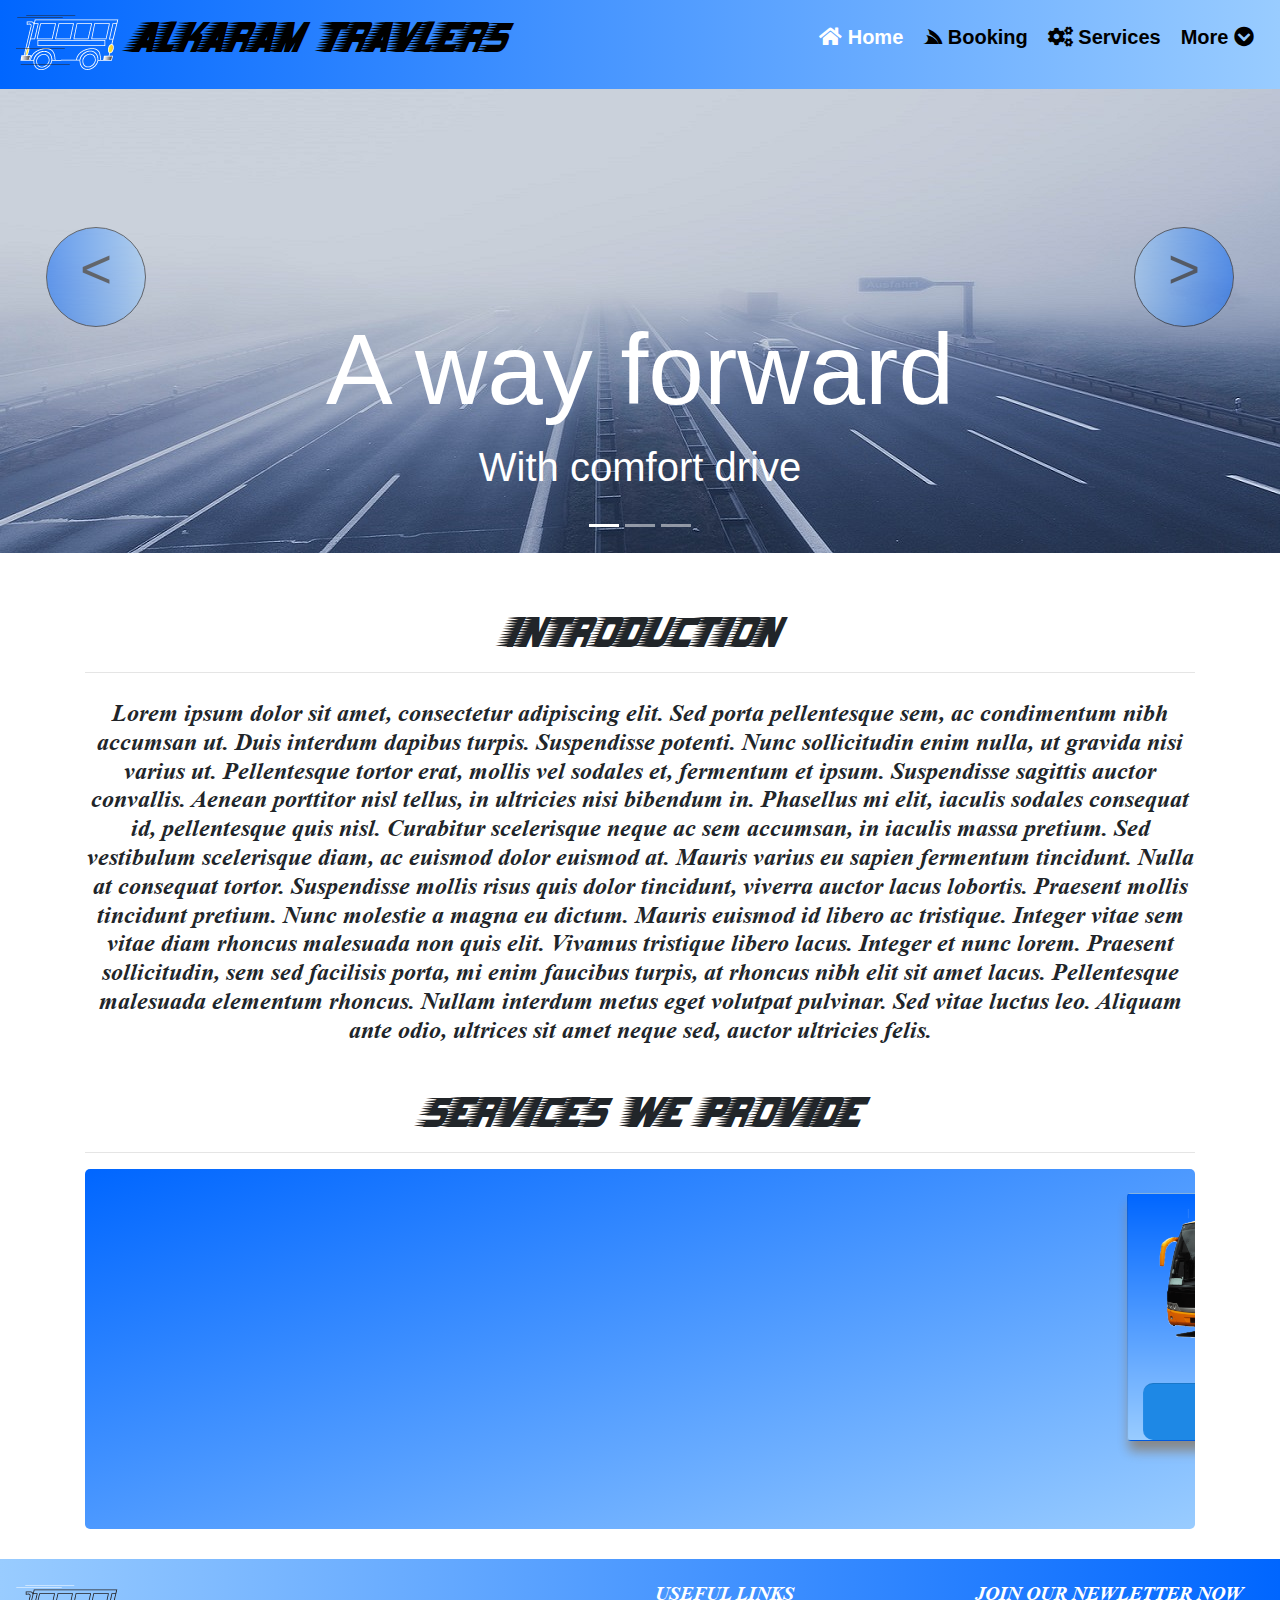
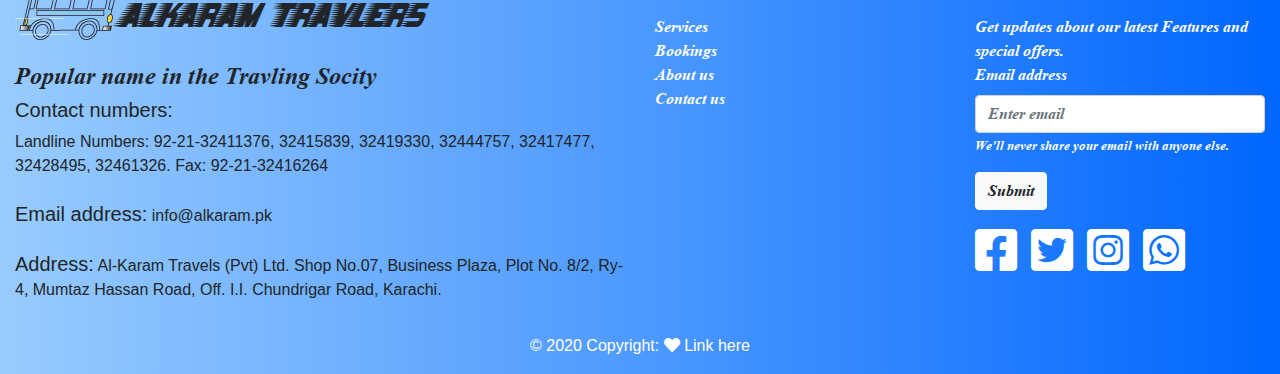
<file: My Project/index.html>
<html>
        <head>
            <link rel="stylesheet" href="BS/bootstrap.min.css">
            <link rel="stylesheet" href="fontawesome-free-5.13.0-web/css/all.css">
            <link rel="stylesheet" href="style.css">
        </head>
        <body>
<div>
            <nav class="mb-1 nav navbar fixed-top navbar-expand-lg navbar-dark bg-colour ">
          <a class="navbar-brand" href="#"><img src="logo2.png"  class="d-inline-block align-top " alt=""><h1 class="d-inline-block top_head headings" >Alkaram travlers</h1></a>
          <button class="navbar-toggler" type="button" data-toggle="collapse" data-target="#navbarSupportedContent-333"
            aria-controls="navbarSupportedContent-333" aria-expanded="false" aria-label="Toggle navigation">
            <span class="navbar-toggler-icon"></span>
          </button>
          <div class="collapse navbar-collapse" id="navbarSupportedContent-333">
            <ul class="navbar-nav mr-auto">
              
            </ul>
            <ul class="navbar-nav ml-auto nav-flex-icons menu_colour nav nav-pills">
              <li class="nav-item">
                <a class="nav-link" href="index.html">
                    <p style="color: white;"><i class="fas fa-home"></i>  Home</p>
                  <span class="sr-only">(current)</span>
                </a>
              </li>
              <li class="nav-item">
                <a class="nav-link" href="Booking.html">
                    <p class=" menu_colour"><i class="fab fa-servicestack"></i>  Booking</p></a>
              </li>
              <li class="nav-item">
                <a class="nav-link" href="#services">
                    <p class=" menu_colour"><i class="fas fa-cogs"></i>  Services</p></a>
              </li>
              <li class="nav-item dropdown">
                <a class="nav-link dropdown" href="#" data-toggle="dropdown" href="#" role="button" aria-haspopup="true" aria-expanded="false">
                    <p class=" menu_colour"></i>More <i class="fas fa-chevron-circle-down"></i></p>
                    </a>
                <div class="dropdown-menu bg-colour">
      <a class="dropdown-item" href="about.html" >About us</a>
                    <div class="dropdown-divider"></div>
      <a class="dropdown-item" href="#footer">Contact us</a>
    </div>
              </li>
                


            </ul>
          </div>
        </nav>
        <!--/.Navbar -->
    <!--Slider -->

            <!---->
            <div id="carouselExampleIndicators" class="carousel slide" data-ride="carousel">
          <ol class="carousel-indicators">
            <li data-target="#carouselExampleIndicators" data-slide-to="0" class="active"></li>
            <li data-target="#carouselExampleIndicators" data-slide-to="1"></li>
            <li data-target="#carouselExampleIndicators" data-slide-to="2"></li>
          </ol>
          <div class="carousel-inner">
            <div class="carousel-item active">
              <img class="d-block w-100" src="Images/light-road-landscape-sign-226460.jpg" alt="First slide">
                <div class="carousel-caption d-none d-md-block">
            <h1 style="font-size: 100px;">A way forward</h1>
            <p style="font-size: 40px;">With comfort drive</p>
          </div>
            </div>
            <div class="carousel-item">
                <img class="d-block w-100" src="Images/bmw-car-navigation-driving-13781.jpg" alt="Second slide">
                <div class="carousel-caption d-none d-md-block">
            <h1 style="font-size: 100px;">Drive with us</h1>
            <p style="font-size: 40px;">you will find the way</p>
          </div>
            </div>
            <div class="carousel-item">
                <img class="d-block w-100" src="Images/person-hand-on-steering-wheel-977213.jpg" alt="Third slide">

                <div class="carousel-caption d-none d-md-block">
            <h1  style="font-size: 100px;">Save your seat</h1>
            <p  style="font-size: 40px;">Before it serve</p>
          </div>
            </div>
          </div>
          <a class="carousel-control-prev new" href="#carouselExampleIndicators" role="button" data-slide="prev">
            <span class="carousel-control-prev-icon " aria-hidden="true"></span>
            <span class="sr-only">Previous</span>
          </a>
          <a class="carousel-control-next new" href="#carouselExampleIndicators" role="button" data-slide="next">
            <span class="carousel-control-next-icon" aria-hidden="true"></span>
            <span class="sr-only">Next</span>
          </a>
        </div>
<!-- Intro start-->
<div class="container">
    <div class="row justify-content-md-center">
        <div class="col"><div class="headings" id="services">
                        <h1 style="text-align: center; margin-top: 35px;">Introduction</h1>
            <hr>
                    </div>
        </div>
    </div>
    
    <div class="row">
    <div class="col footer_headings">
        <h4 style="text-align: center; margin-top: 10px;">Lorem ipsum dolor sit amet, consectetur adipiscing elit. Sed porta pellentesque sem, ac condimentum nibh accumsan ut. Duis interdum dapibus turpis. Suspendisse potenti. Nunc sollicitudin enim nulla, ut gravida nisi varius ut. Pellentesque tortor erat, mollis vel sodales et, fermentum et ipsum. Suspendisse sagittis auctor convallis. Aenean porttitor nisl tellus, in ultricies nisi bibendum in. Phasellus mi elit, iaculis sodales consequat id, pellentesque quis nisl.

Curabitur scelerisque neque ac sem accumsan, in iaculis massa pretium. Sed vestibulum scelerisque diam, ac euismod dolor euismod at. Mauris varius eu sapien fermentum tincidunt. Nulla at consequat tortor. Suspendisse mollis risus quis dolor tincidunt, viverra auctor lacus lobortis. Praesent mollis tincidunt pretium. Nunc molestie a magna eu dictum. Mauris euismod id libero ac tristique. Integer vitae sem vitae diam rhoncus malesuada non quis elit. Vivamus tristique libero lacus. Integer et nunc lorem. Praesent sollicitudin, sem sed facilisis porta, mi enim faucibus turpis, at rhoncus nibh elit sit amet lacus. Pellentesque malesuada elementum rhoncus. Nullam interdum metus eget volutpat pulvinar. Sed vitae luctus leo. Aliquam ante odio, ultrices sit amet neque sed, auctor ultricies felis.</h4></div>
    </div>

</div>
<!-- Intro end-->
    <!--start Marquee-->
<div class="container">
    <div class="headings" id="services">
                        <h1 style="text-align: center; margin-top: 35px;">Services We Provide</h1>
            <hr>
                    </div>
    <marquee class="murq_style" height="40%">
    <div class="row my-4">
        
            <div class="col-sm col-md card bg_colour2" style="width: 18rem;">
  <img class="d-block w-100 card-img-top" src="Images/Bus/bus2.png" alt="Card image cap">
  <div class="card-body">
    
  </div>
                <div class="card-footer  text-center" style="background-color: #1E88E5;  border-radius: 10px;">
    <h5 class="text-uppercase footer_headings after_decrease" >Busses</h5>
  </div>
</div>
            <div class="col-sm col-md card bg_colour2" style="width: 18rem; margin-left: 15px;">
  <img class="d-block w-100 card-img-top" src="Images/Coaster/coast4.png" alt="Card image cap">
  <div class="card-body">
    
  </div>
                 <div class="card-footer  text-center" style="background-color: #1E88E5; border-radius: 10px;">
    <h5 class="text-uppercase footer_headings after_decrease" >Coaster</h5>
  </div>
</div>
            <div class="col-sm col-md card bg_colour2" style="width: 18rem; margin-left: 15px;">
  <img class="d-block w-100 card-img-top" src="Images/Hiace/Hiace1.png" alt="Card image cap">
  <div class="card-body">
    
  </div>
                <div class="card-footer  text-center" style="background-color: #1E88E5;  border-radius: 10px;">
    <h5 class="text-uppercase footer_headings after_decrease" >Hiace</h5>
  </div>
</div>
            <div class="col-sm col-md card bg_colour2" style="width: 18rem; margin-left: 15px;">
  <img class="d-block w-100 card-img-top" src="Images/Car/car4.png" alt="Card image cap">
  <div class="card-body">
    
  </div>
                <div class="card-footer  text-center" style="background-color: #1E88E5;  border-radius: 10px;">
    <h5 class="text-uppercase footer_headings after_decrease" >Cars</h5>
  </div>
</div>
            
            
    </div>
        
        </marquee>
    <div></div>
    
</div>
    <!--Marquee end-->
            




    <!-- Footer
    *************-->
<footer id="footer" class="page-footer font-small  pt-4 " style=" margin-top: 30px;background: linear-gradient(to left, #0066ff 0%, #99ccff 100%);
">

  <!-- Footer Links -->
  <div class="container-fluid text-center text-md-left">

    <!-- Grid row -->
    <div class="row">

      <!-- Grid column -->
      <div class="col-md-6 mt-md-0 mt-3">

        <!-- Content -->
        <h2  class="text-uppercase headings"><img src="footer_logo.png">Alkaram Travlers</h2>
        <p><h4 class="footer_headings">Popular name in the Travling Socity</h4>
          <h5>Contact numbers:</h5>
Landline Numbers: 92-21-32411376, 32415839, 32419330, 32444757, 32417477, 32428495, 32461326.
Fax: 92-21-32416264<br><br>
          <h5 style="display: inline;">Email address:</h5> info@alkaram.pk<br><br>
<h5 style="display: inline;">Address:</h5>
Al-Karam Travels (Pvt) Ltd.
Shop No.07, Business Plaza,
Plot No. 8/2, Ry-4, Mumtaz Hassan Road,
Off. I.I. Chundrigar Road, Karachi.
          </p>

      </div>
      <!-- Grid column -->

      <hr class="clearfix w-100 d-md-none pb-3">

      <!-- Grid column -->
      <div class="col-md-3 mb-md-0 mb-3">

        <!-- Links -->
        <h5 class="text-uppercase footer_headings" style="color: white !important;">Useful Links</h5>

        <ul class="list-unstyled footer_headings" >
          <li>
            <a href="#services" style="color: white !important;">Services</a>
          </li>
          <li>
            <a href="#" style="color: white !important;">Bookings</a>
          </li>
          <li>
            <a href="#" style="color: white !important;">About us</a>
          </li>
          <li>
            <a href="#" style="color: white !important;">Contact us</a>
          </li>
        </ul>

      </div>
      <!-- Grid column -->

      <!-- Grid column -->
      <div class="col-md-3 mb-md-0 mb-3">

        <!-- Links -->
        <h5 class="text-uppercase footer_headings"  style="color: white !important;">Join Our Newletter Now</h5>

        <ul class="list-unstyled footer_headings">
          <li style="color: white !important;">
            Get updates about our latest Features and special offers.
          </li>
          <li>
            <form>
  <div class="form-group footer_headings">
    <label for="exampleInputEmail1"  style="color: white !important;">Email address</label>
    <input type="email" class="form-control" id="exampleInputEmail1" aria-describedby="emailHelp" placeholder="Enter email">
    <small id="emailHelp" class="form-text text-muted" style="color: white !important;">We'll never share your email with anyone else.</small>
  </div>
  <button type="submit" class="btn btn-light">Submit</button>
</form>
              <a style="color: white;"><i class="fab fa-facebook-square fa-3x"></i></a>
              <a style="margin-left: 10px; color: white;"><i class="fab fa-twitter-square fa-3x"></i></a>
              <a style="margin-left: 10px; color: white;"><i class="fab fa-instagram-square fa-3x"></i></a>
              <a style="margin-left: 10px; color: white;"><i class="fab fa-whatsapp-square fa-3x"></i></a>
          </li>
          <li>
          </li>
          <li>
          </li>
        </ul>

      </div>
      <!-- Grid column -->

    </div>
    <!-- Grid row -->

  </div>
  <!-- Footer Links -->

  <!-- Copyright -->
  <div class="footer-copyright text-center py-3"  style="color: white !important;">© 2020 Copyright:
    <a href="https://mdbootstrap.com/"  style="color: white !important;"><i class="fas fa-heart"></i> Link here</a>
  </div>
  <!-- Copyright -->

</footer>
<!-- Footer -->
    </div>
                <script src="js/jquery.js"></script>
                <script src="js/bootstrap.min.js"></script>
        </body>
        </html>
</file>
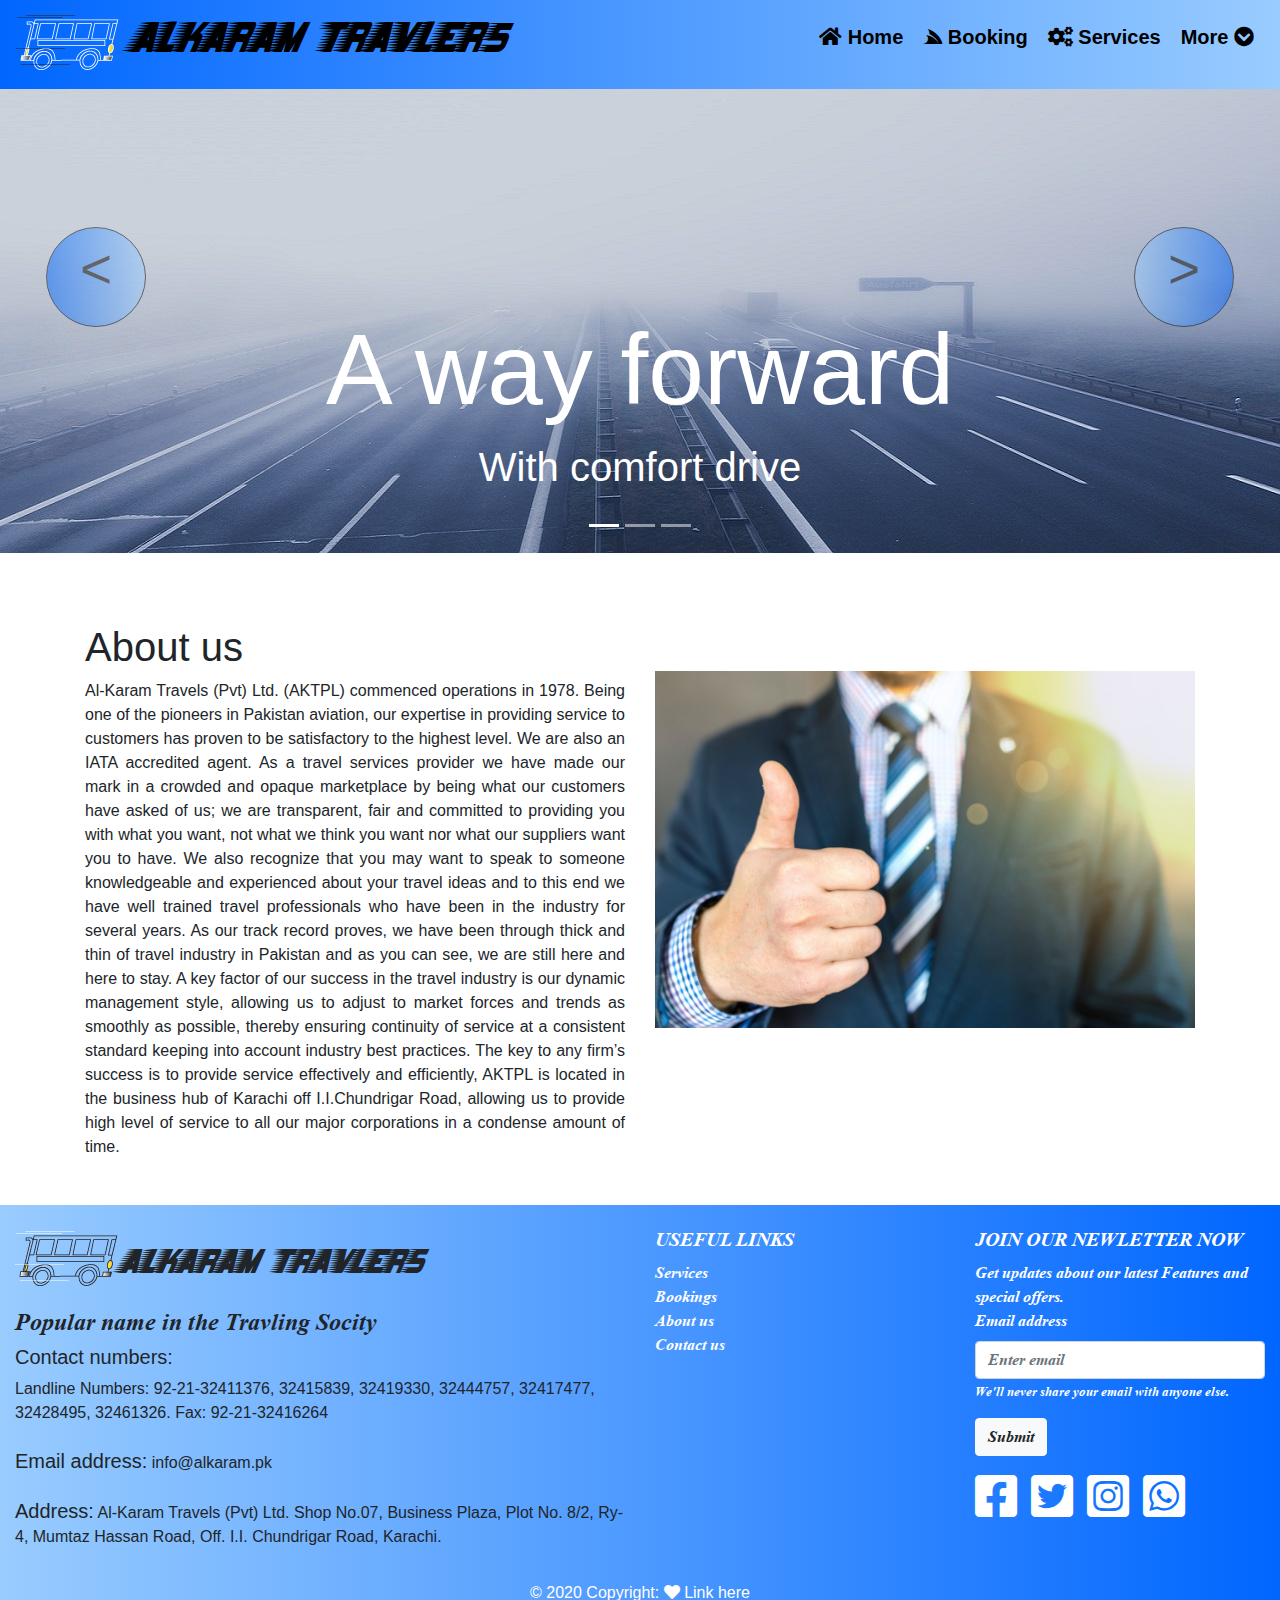
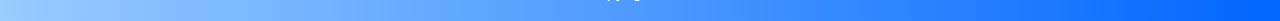
<file: My Project/about.html>
<!--About us
-->
<html>
<head>
    
    <link rel="stylesheet" href="BS/bootstrap.min.css">
            <link rel="stylesheet" href="fontawesome-free-5.13.0-web/css/all.css">
            <link rel="stylesheet" href="style.css">
    </head>
<body>
    <nav class="mb-1 nav navbar fixed-top navbar-expand-lg navbar-dark bg-colour ">
          <a class="navbar-brand" href="#"><img src="logo2.png"  class="d-inline-block align-top " alt=""><h1 class="d-inline-block top_head headings" >Alkaram travlers</h1></a>
          <button class="navbar-toggler" type="button" data-toggle="collapse" data-target="#navbarSupportedContent-333"
            aria-controls="navbarSupportedContent-333" aria-expanded="false" aria-label="Toggle navigation">
            <span class="navbar-toggler-icon"></span>
          </button>
          <div class="collapse navbar-collapse" id="navbarSupportedContent-333">
            <ul class="navbar-nav mr-auto">
              
            </ul>
            <ul class="navbar-nav ml-auto nav-flex-icons menu_colour nav nav-pills">
              <li class="nav-item">
                <a class="nav-link" href="index.html">
                    <p class=" menu_colour"><i class="fas fa-home"></i>  Home</p>
                  <span class="sr-only">(current)</span>
                </a>
              </li>
              <li class="nav-item">
                <a class="nav-link" href="Booking.html">
                    <p class=" menu_colour"><i class="fab fa-servicestack"></i>  Booking</p></a>
              </li>
               <li class="nav-item">
                <a class="nav-link" href="index.html">
                    <p class=" menu_colour"><i class="fas fa-cogs"></i>  Services</p></a>
              </li>
              <li class="nav-item dropdown">
                <a class="nav-link dropdown" href="#" data-toggle="dropdown" href="#" role="button" aria-haspopup="true" aria-expanded="false">
                    <p class=" menu_colour"></i>More <i class="fas fa-chevron-circle-down"></i></p>
                    </a>
                <div class="dropdown-menu bg-colour">
      <a class="dropdown-item" href="about.html" target="_blank">About us</a>
                    <div class="dropdown-divider"></div>
      <a class="dropdown-item" href="#">Contact us</a>
    </div>
              </li>
                


            </ul>
          </div>
        </nav>
        <!--/.Navbar -->
    <!--Slider -->

            <!---->
            <div id="carouselExampleIndicators" class="carousel slide" data-ride="carousel">
          <ol class="carousel-indicators">
            <li data-target="#carouselExampleIndicators" data-slide-to="0" class="active"></li>
            <li data-target="#carouselExampleIndicators" data-slide-to="1"></li>
            <li data-target="#carouselExampleIndicators" data-slide-to="2"></li>
          </ol>
          <div class="carousel-inner">
            <div class="carousel-item active">
              <img class="d-block w-100" src="Images/light-road-landscape-sign-226460.jpg" alt="First slide">
                <div class="carousel-caption d-none d-md-block">
            <h1 style="font-size: 100px;">A way forward</h1>
            <p style="font-size: 40px;">With comfort drive</p>
          </div>
            </div>
            <div class="carousel-item">
                <img class="d-block w-100" src="Images/bmw-car-navigation-driving-13781.jpg" alt="Second slide">
                <div class="carousel-caption d-none d-md-block">
            <h1 style="font-size: 100px;">Drive with us</h1>
            <p style="font-size: 40px;">you will find the way</p>
          </div>
            </div>
            <div class="carousel-item">
                <img class="d-block w-100" src="Images/person-hand-on-steering-wheel-977213.jpg" alt="Third slide">

                <div class="carousel-caption d-none d-md-block">
            <h1  style="font-size: 100px;">Save your seat</h1>
            <p  style="font-size: 40px;">Before it serve</p>
          </div>
            </div>
          </div>
          <a class="carousel-control-prev new" href="#carouselExampleIndicators" role="button" data-slide="prev">
            <span class="carousel-control-prev-icon " aria-hidden="true"></span>
            <span class="sr-only">Previous</span>
          </a>
          <a class="carousel-control-next new" href="#carouselExampleIndicators" role="button" data-slide="next">
            <span class="carousel-control-next-icon" aria-hidden="true"></span>
            <span class="sr-only">Next</span>
          </a>
        </div>
    
    
<!-- About
    *************-->
<div class="container">
<div class="row gap">
    <div class="col-md-6">
        <h1>About us</h1>
    <p class="text-justify">Al-Karam Travels (Pvt) Ltd. (AKTPL) commenced operations in 1978. Being one of the pioneers in Pakistan aviation, our expertise in providing service to customers has proven to be satisfactory to the highest level. We are also an IATA accredited agent.

As a travel services provider we have made our mark in a crowded and opaque marketplace by being what our customers have asked of us; we are transparent, fair and committed to providing you with what you want, not what we think you want nor what our suppliers want you to have. We also recognize that you may want to speak to someone knowledgeable and experienced about your travel ideas and to this end we have well trained travel professionals who have been in the industry for several years. As our track record proves, we have been through thick and thin of travel industry in Pakistan and as you can see, we are still here and here to stay. A key factor of our success in the travel industry is our dynamic management style, allowing us to adjust to market forces and trends as smoothly as possible, thereby ensuring continuity of service at a consistent standard keeping into account industry best practices. 

The  key to any firm’s success is to provide service effectively and efficiently,  AKTPL is located in the business hub of Karachi off I.I.Chundrigar Road, allowing us to provide high level of service to all our major corporations in a condense amount of time.</p>
    </div>
    
    <div class="col-md-6 my-5">
        
    <img src="Images/about.jpg" class="img-fluid">
    </div>

</div>
    </div>
    <div>
        
    
    </div>
        
 <!-- Footer
    *************-->
<footer id="footer" class="page-footer font-small  pt-4 " style=" margin-top: 30px;background: linear-gradient(to left, #0066ff 0%, #99ccff 100%);
">

  <!-- Footer Links -->
  <div class="container-fluid text-center text-md-left">

    <!-- Grid row -->
    <div class="row">

      <!-- Grid column -->
      <div class="col-md-6 mt-md-0 mt-3">

        <!-- Content -->
        <h2  class="text-uppercase headings"><img src="footer_logo.png">Alkaram Travlers</h2>
        <p><h4 class="footer_headings">Popular name in the Travling Socity</h4>
          <h5>Contact numbers:</h5>
Landline Numbers: 92-21-32411376, 32415839, 32419330, 32444757, 32417477, 32428495, 32461326.
Fax: 92-21-32416264<br><br>
          <h5 style="display: inline;">Email address:</h5> info@alkaram.pk<br><br>
<h5 style="display: inline;">Address:</h5>
Al-Karam Travels (Pvt) Ltd.
Shop No.07, Business Plaza,
Plot No. 8/2, Ry-4, Mumtaz Hassan Road,
Off. I.I. Chundrigar Road, Karachi.
          </p>

      </div>
      <!-- Grid column -->

      <hr class="clearfix w-100 d-md-none pb-3">

      <!-- Grid column -->
      <div class="col-md-3 mb-md-0 mb-3">

        <!-- Links -->
        <h5 class="text-uppercase footer_headings" style="color: white !important;">Useful Links</h5>

        <ul class="list-unstyled footer_headings" >
          <li>
            <a href="#services" style="color: white !important;">Services</a>
          </li>
          <li>
            <a href="#" style="color: white !important;">Bookings</a>
          </li>
          <li>
            <a href="#" style="color: white !important;">About us</a>
          </li>
          <li>
            <a href="#" style="color: white !important;">Contact us</a>
          </li>
        </ul>

      </div>
      <!-- Grid column -->
      <!-- Grid column -->
      <div class="col-md-3 mb-md-0 mb-3">

        <!-- Links -->
        <h5 class="text-uppercase footer_headings"  style="color: white !important;">Join Our Newletter Now</h5>

        <ul class="list-unstyled footer_headings">
          <li style="color: white !important;">
            Get updates about our latest Features and special offers.
          </li>
          <li>
            <form>
  <div class="form-group footer_headings">
    <label for="exampleInputEmail1"  style="color: white !important;">Email address</label>
    <input type="email" class="form-control" id="exampleInputEmail1" aria-describedby="emailHelp" placeholder="Enter email">
    <small id="emailHelp" class="form-text text-muted" style="color: white !important;">We'll never share your email with anyone else.</small>
  </div>
  <button type="submit" class="btn btn-light">Submit</button>
</form>
              <a style="color: white;"><i class="fab fa-facebook-square fa-3x"></i></a>
              <a style="margin-left: 10px; color: white;"><i class="fab fa-twitter-square fa-3x"></i></a>
              <a style="margin-left: 10px; color: white;"><i class="fab fa-instagram-square fa-3x"></i></a>
              <a style="margin-left: 10px; color: white;"><i class="fab fa-whatsapp-square fa-3x"></i></a>
          </li>
          <li>
          </li>
          <li>
          </li>
        </ul>

      </div>
      <!-- Grid column -->

    </div>
    <!-- Grid row -->

  </div>
  <!-- Footer Links -->

  <!-- Copyright -->
  <div class="footer-copyright text-center py-3"  style="color: white !important;">© 2020 Copyright:
    <a href="https://mdbootstrap.com/"  style="color: white !important;"><i class="fas fa-heart"></i> Link here</a>
  </div>
  <!-- Copyright -->

</footer>
<!-- Footer -->
    </div>
                <script src="js/jquery.js"></script>
                <script src="js/bootstrap.min.js"></script>

</body>
</html>
</file>
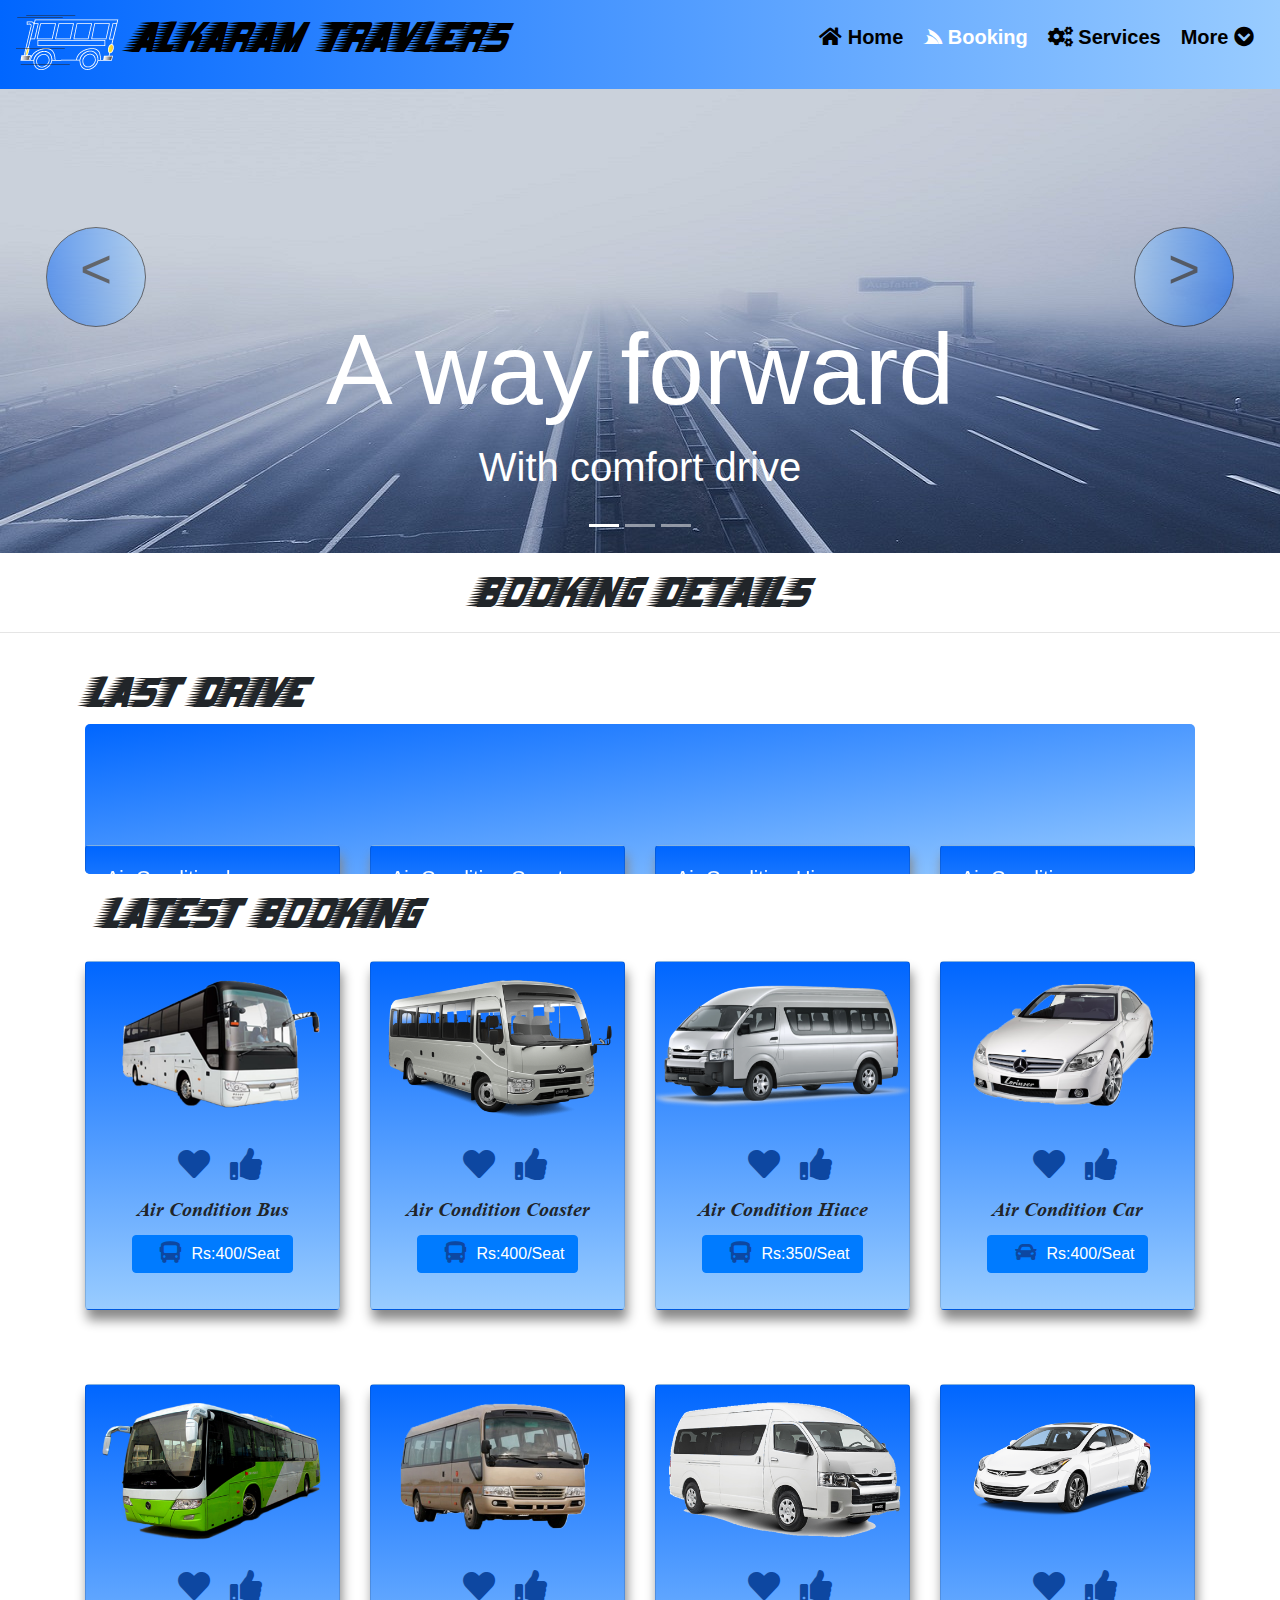
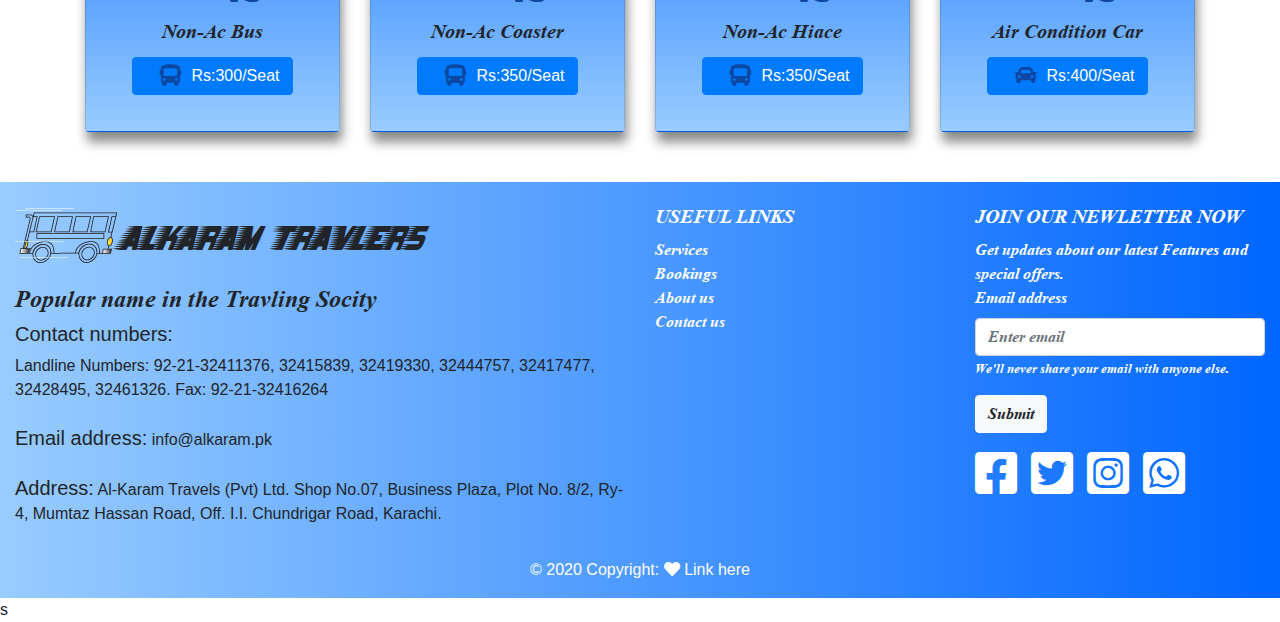
<file: My Project/Booking.html>
<html>
        <head>
            <link rel="stylesheet" href="BS/bootstrap.min.css">
            <link rel="stylesheet" href="fontawesome-free-5.13.0-web/css/all.css">
            <link rel="stylesheet" href="style.css">
        </head>
        <body>
<div>
            <nav class="mb-1 nav navbar fixed-top navbar-expand-lg navbar-dark bg-colour ">
          <a class="navbar-brand" href="#"><img src="logo2.png"  class="d-inline-block align-top " alt=""><h1 class="d-inline-block top_head headings" >Alkaram travlers</h1></a>
          <button class="navbar-toggler" type="button" data-toggle="collapse" data-target="#navbarSupportedContent-333"
            aria-controls="navbarSupportedContent-333" aria-expanded="false" aria-label="Toggle navigation">
            <span class="navbar-toggler-icon"></span>
          </button>
          <div class="collapse navbar-collapse" id="navbarSupportedContent-333">
            <ul class="navbar-nav mr-auto">
              
            </ul>
            <ul class="navbar-nav ml-auto nav-flex-icons menu_colour nav nav-pills">
              <li class="nav-item">
                <a class="nav-link" href="index.html">
                    <p class=" menu_colour"><i class="fas fa-home"></i>  Home</p>
                  <span class="sr-only">(current)</span>
                </a>
              </li>
              <li class="nav-item">
                <a class="nav-link" href="Booking.html">
                    <p style="color: white;"><i class="fab fa-servicestack"></i>  Booking</p></a>
              </li>
              <li class="nav-item">
                <a class="nav-link" href="index.html">
                    <p class=" menu_colour"><i class="fas fa-cogs"></i>  Services</p></a>
              </li>
              <li class="nav-item dropdown">
                <a class="nav-link dropdown" href="#" data-toggle="dropdown" href="#" role="button" aria-haspopup="true" aria-expanded="false">
                    <p class=" menu_colour"></i>More <i class="fas fa-chevron-circle-down"></i></p>
                    </a>
                <div class="dropdown-menu bg-colour">
      <a class="dropdown-item" href="about.html" >About us</a>
                    <div class="dropdown-divider"></div>
      <a class="dropdown-item" href="#footer">Contact us</a>
    </div>
              </li>
                


            </ul>
          </div>
        </nav>
        <!--/.Navbar -->
    <!--Slider -->

            <!---->
            <div id="carouselExampleIndicators" class="carousel slide" data-ride="carousel">
          <ol class="carousel-indicators">
            <li data-target="#carouselExampleIndicators" data-slide-to="0" class="active"></li>
            <li data-target="#carouselExampleIndicators" data-slide-to="1"></li>
            <li data-target="#carouselExampleIndicators" data-slide-to="2"></li>
          </ol>
          <div class="carousel-inner">
            <div class="carousel-item active">
              <img class="d-block w-100" src="Images/light-road-landscape-sign-226460.jpg" alt="First slide">
                <div class="carousel-caption d-none d-md-block">
            <h1 style="font-size: 100px;">A way forward</h1>
            <p style="font-size: 40px;">With comfort drive</p>
          </div>
            </div>
            <div class="carousel-item">
                <img class="d-block w-100" src="Images/bmw-car-navigation-driving-13781.jpg" alt="Second slide">
                <div class="carousel-caption d-none d-md-block">
            <h1 style="font-size: 100px;">Drive with us</h1>
            <p style="font-size: 40px;">you will find the way</p>
          </div>
            </div>
            <div class="carousel-item">
                <img class="d-block w-100" src="Images/person-hand-on-steering-wheel-977213.jpg" alt="Third slide">

                <div class="carousel-caption d-none d-md-block">
            <h1  style="font-size: 100px;">Save your seat</h1>
            <p  style="font-size: 40px;">Before it serve</p>
          </div>
            </div>
          </div>
          <a class="carousel-control-prev new" href="#carouselExampleIndicators" role="button" data-slide="prev">
            <span class="carousel-control-prev-icon " aria-hidden="true"></span>
            <span class="sr-only">Previous</span>
          </a>
          <a class="carousel-control-next new" href="#carouselExampleIndicators" role="button" data-slide="next">
            <span class="carousel-control-next-icon" aria-hidden="true"></span>
            <span class="sr-only">Next</span>
          </a>
        </div>
                <!--Feature Facility-->
                <div class="Services">
                    <div class="headings">
                        
                        <h1 style="text-align: center; margin-top: 15px;" id="booking">Booking Details</h1>
                        <hr>
                    </div>
                     <div class="container">
                     <div class="row">
                         <div class="col">
                                <h1  class="headings" style="text-align: left; margin-top: 15px;" id="booking">Last Drive</h1>
                         </div>
                         
                         </div>
                         <!--Murqee 1-->
                    <div class="row">
                         <div class="col">
                             
                         <marquee class="murq_style" direction="up" width="100%" height="150px" >
                            <!--Booking detail-->
                        <div class="row my-4">
                            <div class="col -sm-12 col-md-6 col-lg-3 ">
                                <div class="card bg_colour2">
                            <div class="card-body">
                                <h5 class="card-title" style="color: white;">Air Condition bus</h5>
    <h6 class="card-subtitle mb-2 "  style="color: white;">Bus-A123</h6>
                                 <p class="card-text"  style="color: white;">This us is gone about an hour ago</p>
    <a href="#!" class="card-link">Check Details</a>
                                
      </div>
    </div>

                            </div>
                            <div class="col -sm-12 col-md-6 col-lg-3">
                                 <div class="card bg_colour2">
                            <div class="card-body">
                                     <h5 class="card-title" style="color: white;">Air Condition Coaster</h5>
    <h6 class="card-subtitle mb-2 "  style="color: white;">Bus-A345</h6>
                                 <p class="card-text"  style="color: white;">This us is gone about an hour ago</p>
    <a href="#!" class="card-link">Check Details</a>
      </div>
    </div>
                            </div>
                            <div class="col -sm-12 col-md-6 col-lg-3">
                                 <div class="card bg_colour2">
                            <div class="card-body">
                                 <h5 class="card-title" style="color: white;">Air Condition Hiace</h5>
    <h6 class="card-subtitle mb-2 "  style="color: white;">Bus-A789</h6>
                                 <p class="card-text"  style="color: white;">This us is gone about an hour ago</p>
    <a href="#!" class="card-link">Check Details</a>
      </div>
    </div>        
                            </div>
                            <div class="col -sm-12 col-md-6 col-lg-3">
                                 <div class="card bg_colour2">
                            <div class="card-body">
                                 <h5 class="card-title" style="color: white;">Air Condition car</h5>
    <h6 class="card-subtitle mb-2 "  style="color: white;">Bus-A146</h6>
                                 <p class="card-text"  style="color: white;">This us is gone about an hour ago</p>
    <a href="#!" class="card-link">Check Details</a>
      </div>
    </div>    
                            </div>
                            </marquee>
                         </div>
                    </div>
                        <div class="col">
                                <h1  class="headings" style="text-align: left; margin-top: 15px;" id="booking">latest Booking</h1>
                         </div>
                         <!--Booking detail-->
                        <div class="row my-4">
                            <div class="col -sm-12 col-md-6 col-lg-3 ">
                                <div class="card bg_colour2">
                                <img class="card-img-top " src="Images/Bus/bus1.png" alt="Card image cap">
                            <div class="card-body">
                                <p class="card-text align_icon bg_icon_color2" >
                                <a href="#!" ><i class="fas fa-heart fa-2x space_bw_icon bg_icon_color2"></i>  </a>
                                <a href="#!"><i class="fas fa-thumbs-up fa-2x space_bw_icon bg_icon_color2"></i></a>
                                
                            <h5 class="card-title center_the_heading footer_headings">Air Condition Bus </h5>
                                <div class="text-center">
                                    <button type="button" class="btn btn-primary"><i class="fas fa-bus fa-lg space_bw_icon bg_icon_color2" style="margin-right: 10px;"></i>Rs:400/Seat</button>
                                    </div>
                                </p>
      </div>
    </div>

                            </div>
                            <div class="col -sm-12 col-md-6 col-lg-3">
                                 <div class="card bg_colour2">
                                <img class="card-img-top" src="Images/Coaster/coast3.png" alt="Card image cap">
                            <div class="card-body">
                                    <p class="card-text align_icon bg_icon_color2">
                                <a href="#!"><i class="fas fa-heart fa-2x space_bw_icon bg_icon_color2"></i>  </a>
                                <a href="#!"><i class="fas fa-thumbs-up fa-2x space_bw_icon bg_icon_color2"></i></a>
                            <h5 class="card-title center_the_heading footer_headings">Air Condition Coaster </h5>
                                <div class="text-center">
                                    <button type="button" class="btn btn-primary"><i class="fas fa-bus fa-lg space_bw_icon bg_icon_color2" style="margin-right: 10px;"></i>Rs:400/Seat</button>
                                    </div></p>
      </div>
    </div>
                            </div>
                            <div class="col -sm-12 col-md-6 col-lg-3">
                                 <div class="card bg_colour2">
                                <img class="card-img-top" src="Images/Hiace/Hiace4.png" alt="Card image cap">
                            <div class="card-body">
                                <p class="card-text align_icon">
                                <a href="#!"><i class="fas fa-heart fa-2x space_bw_icon bg_icon_color2"></i>  </a>
                                <a href="#!"><i class="fas fa-thumbs-up fa-2x space_bw_icon bg_icon_color2"></i></a>
                            <h5 class="card-title center_the_heading footer_headings">Air Condition Hiace </h5>
                                <div class="text-center">
                                    <button type="button" class="btn btn-primary"><i class="fas fa-bus fa-lg space_bw_icon bg_icon_color2" style="margin-right: 10px;"></i>Rs:350/Seat</button>
                                    </div>
                                </p>
      </div>
    </div>        
                            </div>
                            <div class="col -sm-12 col-md-6 col-lg-3">
                                 <div class="card bg_colour2">
                                <img class="card-img-top" src="Images/Car/car2.png" alt="Card image cap">
                            <div class="card-body">
                                <p class="card-text align_icon">
                                <a href="#!"><i class="fas fa-heart fa-2x space_bw_icon bg_icon_color2"></i>  </a>
                                <a href="#!"><i class="fas fa-thumbs-up fa-2x space_bw_icon bg_icon_color2"></i></a>
                            <h5 class="card-title center_the_heading footer_headings">Air Condition Car </h5><div class="text-center">
                                    <button type="button" class="btn btn-primary"><i class="fas fa-car fa-lg space_bw_icon bg_icon_color2" style="margin-right: 10px;"></i>Rs:400/Seat</button>
                                    </div></p>
      </div>
    </div>    
                            </div>
                        </div>

                    </div>
                    <!-- Second list-->
                    <div class="container">
                        <div class="row">
                            <div class="col -sm-12 col-md-6 col-lg-3">
                                <div class="card bg_colour2">
                                <img class="card-img-top" src="Images/Bus/bus3.png" alt="Card image cap">
                            <div class="card-body">
                                <p class="card-text align_icon">
                                <a href="#!"><i class="fas fa-heart fa-2x space_bw_icon bg_icon_color2"></i>  </a>
                                <a href="#!"><i class="fas fa-thumbs-up fa-2x space_bw_icon bg_icon_color2"></i></a>
                            <h5 class="card-title center_the_heading footer_headings">Non-Ac Bus</h5>
                                <div class="text-center">
                                    <button type="button" class="btn btn-primary"><i class="fas fa-bus fa-lg space_bw_icon bg_icon_color2" style="margin-right: 10px;"></i>Rs:300/Seat</button>
                                    </div>
                                </p>
      </div>
    </div>

                            </div>
                            <div class="col -sm-12 col-md-6 col-lg-3">
                                 <div class="card bg_colour2">
                                <img class="card-img-top" src="Images/Coaster/coast1.png" alt="Card image cap">
                            <div class="card-body">
                                    <p class="card-text align_icon">
                                <a href="#!"><i class="fas fa-heart fa-2x space_bw_icon bg_icon_color2"></i>  </a>
                                <a href="#!"><i class="fas fa-thumbs-up fa-2x space_bw_icon bg_icon_color2"></i></a>
                            <h5 class="card-title center_the_heading footer_headings">Non-Ac Coaster</h5>
                                <div class="text-center">
                                    <button type="button" class="btn btn-primary"><i class="fas fa-bus fa-lg space_bw_icon bg_icon_color2" style="margin-right: 10px;"></i>Rs:350/Seat</button>
                                    </div>
                                </p>
      </div>
    </div>
                            </div>
                            <div class="col -sm-12 col-md-6 col-lg-3">
                                 <div class="card bg_colour2">
                                <img class="card-img-top" src="Images/Hiace/Hiace3.png" alt="Card image cap">
                            <div class="card-body">
                                <p class="card-text align_icon">
                                <a href="#!"><i class="fas fa-heart fa-2x space_bw_icon bg_icon_color2"></i>  </a>
                                <a href="#!"><i class="fas fa-thumbs-up fa-2x space_bw_icon bg_icon_color2"></i></a>
                            <h5 class="card-title center_the_heading footer_headings">Non-Ac Hiace</h5>
                                <div class="text-center">
                                    <button type="button" class="btn btn-primary"><i class="fas fa-bus fa-lg space_bw_icon bg_icon_color2" style="margin-right: 10px;"></i>Rs:350/Seat</button>
                                    </div>
                                </p>
      </div>
    </div>        
                            </div>
                            <div class="col -sm-12 col-md-6 col-lg-3">
                                 <div class="card bg_colour2">
                                <img class="card-img-top" src="Images/Car/car3.png" alt="Card image cap">
                            <div class="card-body">
                                <p class="card-text align_icon">
                                <a href="#!"><i class="fas fa-heart fa-2x space_bw_icon bg_icon_color2"></i>  </a>
                                <a href="#!"><i class="fas fa-thumbs-up fa-2x space_bw_icon bg_icon_color2"></i></a>
                            <h5 class="card-title center_the_heading footer_headings">Air Condition Car </h5>
                                <div class="text-center">
                                    <button type="button" class="btn btn-primary"><i class="fas fa-car fa-lg space_bw_icon bg_icon_color2" style="margin-right: 10px;"></i>Rs:400/Seat</button>
                                    </div>
                                </p>
      </div>
    </div>    
                            </div>
                        </div>

                    </div>

            </div>
        
    </div>





    <!-- Footer
    *************-->
<footer id="footer" class="page-footer font-small  pt-4 " style="background: linear-gradient(to left, #0066ff 0%, #99ccff 100%);
">

  <!-- Footer Links -->
  <div class="container-fluid text-center text-md-left">

    <!-- Grid row -->
    <div class="row">

      <!-- Grid column -->
      <div class="col-md-6 mt-md-0 mt-3">

        <!-- Content -->
        <h2  class="text-uppercase headings"><img src="footer_logo.png">Alkaram Travlers</h2>
        <p><h4 class="footer_headings">Popular name in the Travling Socity</h4>
          <h5>Contact numbers:</h5>
Landline Numbers: 92-21-32411376, 32415839, 32419330, 32444757, 32417477, 32428495, 32461326.
Fax: 92-21-32416264<br><br>
          <h5 style="display: inline;">Email address:</h5> info@alkaram.pk<br><br>
<h5 style="display: inline;">Address:</h5>
Al-Karam Travels (Pvt) Ltd.
Shop No.07, Business Plaza,
Plot No. 8/2, Ry-4, Mumtaz Hassan Road,
Off. I.I. Chundrigar Road, Karachi.
          </p>

      </div>
      <!-- Grid column -->

      <hr class="clearfix w-100 d-md-none pb-3">

      <!-- Grid column -->
      <div class="col-md-3 mb-md-0 mb-3">

        <!-- Links -->
        <h5 class="text-uppercase footer_headings" style="color: white !important;">Useful Links</h5>

        <ul class="list-unstyled footer_headings" >
          <li>
            <a href="#services" style="color: white !important;">Services</a>
          </li>
          <li>
            <a href="#" style="color: white !important;">Bookings</a>
          </li>
          <li>
            <a href="#" style="color: white !important;">About us</a>
          </li>
          <li>
            <a href="#" style="color: white !important;">Contact us</a>
          </li>
        </ul>

      </div>
      <!-- Grid column -->

      <!-- Grid column -->
      <div class="col-md-3 mb-md-0 mb-3">

        <!-- Links -->
        <h5 class="text-uppercase footer_headings"  style="color: white !important;">Join Our Newletter Now</h5>

        <ul class="list-unstyled footer_headings">
          <li style="color: white !important;">
            Get updates about our latest Features and special offers.
          </li>
          <li>
            <form>
  <div class="form-group footer_headings">
    <label for="exampleInputEmail1"  style="color: white !important;">Email address</label>
    <input type="email" class="form-control" id="exampleInputEmail1" aria-describedby="emailHelp" placeholder="Enter email">
    <small id="emailHelp" class="form-text text-muted" style="color: white !important;">We'll never share your email with anyone else.</small>
  </div>
  <button type="submit" class="btn btn-light">Submit</button>
</form>
              <a style="color: white;"><i class="fab fa-facebook-square fa-3x"></i></a>
              <a style="margin-left: 10px; color: white;"><i class="fab fa-twitter-square fa-3x"></i></a>
              <a style="margin-left: 10px; color: white;"><i class="fab fa-instagram-square fa-3x"></i></a>
              <a style="margin-left: 10px; color: white;"><i class="fab fa-whatsapp-square fa-3x"></i></a>
          </li>
          <li>
          </li>
          <li>
          </li>
        </ul>

      </div>
      <!-- Grid column -->

    </div>
    <!-- Grid row -->

  </div>
  <!-- Footer Links -->

  <!-- Copyright -->
  <div class="footer-copyright text-center py-3"  style="color: white !important;">© 2020 Copyright:
    <a href="https://mdbootstrap.com/"  style="color: white !important;"><i class="fas fa-heart"></i> Link here</a>
  </div>
  <!-- Copyright -->

</footer>
<!-- Footer -->
    </div>
                <script src="js/jquery.js"></script>
                <script src="js/bootstrap.min.js"></script>
        </body>
        </html>s
</file>
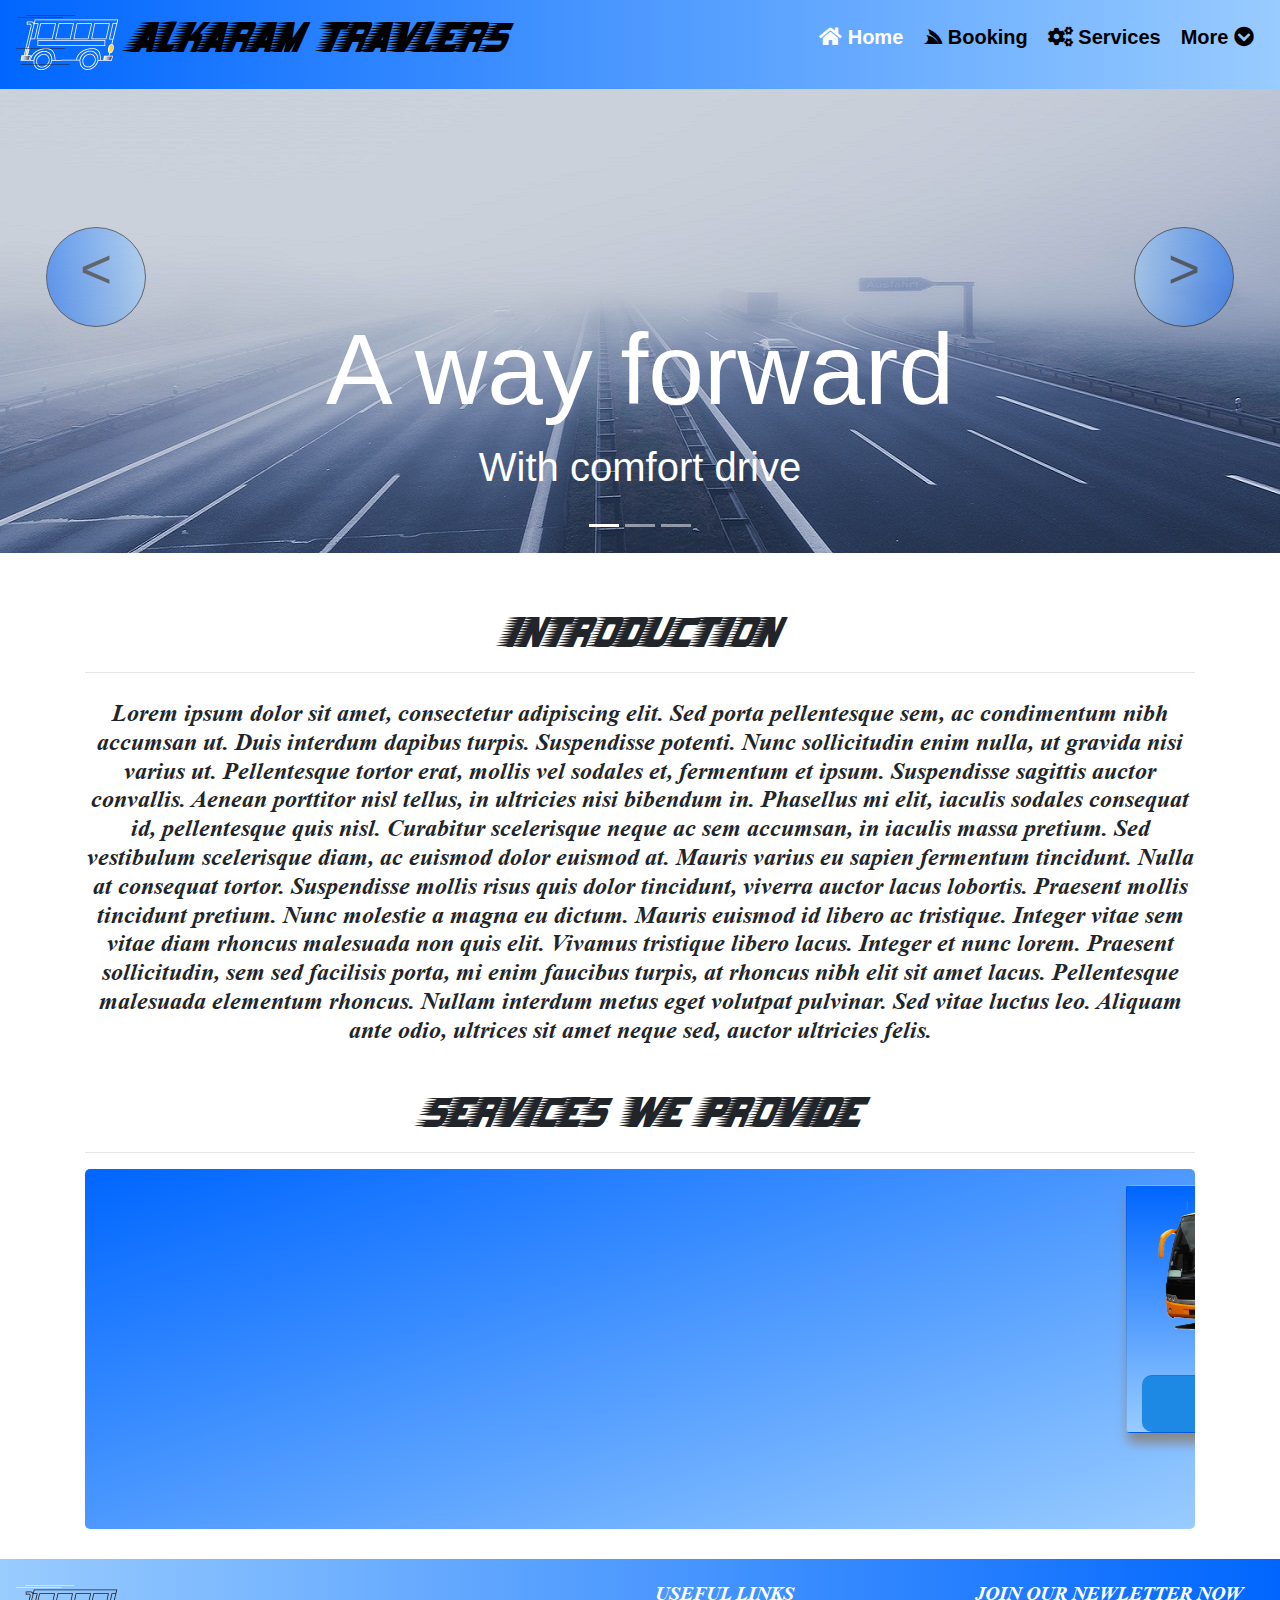
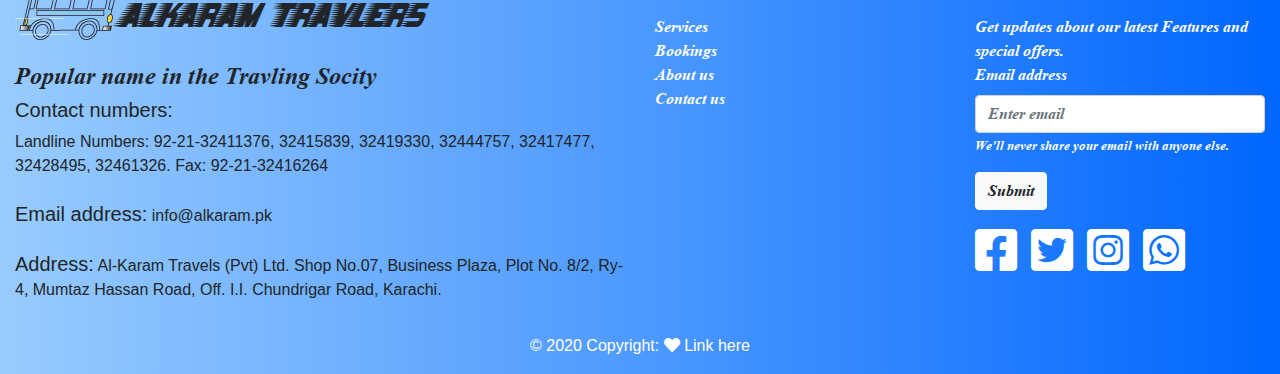
<file: My Project/prac.html>
<html>
        <head>
            <link rel="stylesheet" href="BS/bootstrap.min.css">
            <link rel="stylesheet" href="fontawesome-free-5.13.0-web/css/all.css">
            <link rel="stylesheet" href="prac.css">
        </head>
        <body>
<div>
            <nav class="mb-1 nav navbar fixed-top navbar-expand-lg navbar-dark bg-colour ">
          <a class="navbar-brand" href="#"><img src="logo2.png"  class="d-inline-block align-top " alt=""><h1 class="d-inline-block top_head headings" >Alkaram travlers</h1></a>
          <button class="navbar-toggler" type="button" data-toggle="collapse" data-target="#navbarSupportedContent-333"
            aria-controls="navbarSupportedContent-333" aria-expanded="false" aria-label="Toggle navigation">
            <span class="navbar-toggler-icon"></span>
          </button>
          <div class="collapse navbar-collapse" id="navbarSupportedContent-333">
            <ul class="navbar-nav mr-auto">
              
            </ul>
            <ul class="navbar-nav ml-auto nav-flex-icons menu_colour nav nav-pills">
              <li class="nav-item">
                <a class="nav-link" href="#">
                    <p style="color: white;"><i class="fas fa-home"></i>  Home</p>
                  <span class="sr-only">(current)</span>
                </a>
              </li>
              <li class="nav-item">
                <a class="nav-link" href="Booking.html">
                    <p class=" menu_colour"><i class="fab fa-servicestack"></i>  Booking</p></a>
              </li>
              <li class="nav-item">
                <a class="nav-link" href="#services">
                    <p class=" menu_colour"><i class="fas fa-cogs"></i>  Services</p></a>
              </li>
              <li class="nav-item dropdown">
                <a class="nav-link dropdown" href="#" data-toggle="dropdown" href="#" role="button" aria-haspopup="true" aria-expanded="false">
                    <p class=" menu_colour"></i>More <i class="fas fa-chevron-circle-down"></i></p>
                    </a>
                <div class="dropdown-menu bg-colour">
      <a class="dropdown-item" href="about.html" >About us</a>
                    <div class="dropdown-divider"></div>
      <a class="dropdown-item" href="#footer">Contact us</a>
    </div>
              </li>
                


            </ul>
          </div>
        </nav>
        <!--/.Navbar -->
    <!--Slider -->

            <!---->
            <div id="carouselExampleIndicators" class="carousel slide" data-ride="carousel">
          <ol class="carousel-indicators">
            <li data-target="#carouselExampleIndicators" data-slide-to="0" class="active"></li>
            <li data-target="#carouselExampleIndicators" data-slide-to="1"></li>
            <li data-target="#carouselExampleIndicators" data-slide-to="2"></li>
          </ol>
          <div class="carousel-inner">
            <div class="carousel-item active">
              <img class="d-block w-100" src="Images/light-road-landscape-sign-226460.jpg" alt="First slide">
                <div class="carousel-caption d-none d-md-block">
            <h1 style="font-size: 100px;">A way forward</h1>
            <p style="font-size: 40px;">With comfort drive</p>
          </div>
            </div>
            <div class="carousel-item">
                <img class="d-block w-100" src="Images/bmw-car-navigation-driving-13781.jpg" alt="Second slide">
                <div class="carousel-caption d-none d-md-block">
            <h1 style="font-size: 100px;">Drive with us</h1>
            <p style="font-size: 40px;">you will find the way</p>
          </div>
            </div>
            <div class="carousel-item">
                <img class="d-block w-100" src="Images/person-hand-on-steering-wheel-977213.jpg" alt="Third slide">

                <div class="carousel-caption d-none d-md-block">
            <h1  style="font-size: 100px;">Save your seat</h1>
            <p  style="font-size: 40px;">Before it serve</p>
          </div>
            </div>
          </div>
          <a class="carousel-control-prev new" href="#carouselExampleIndicators" role="button" data-slide="prev">
            <span class="carousel-control-prev-icon " aria-hidden="true"></span>
            <span class="sr-only">Previous</span>
          </a>
          <a class="carousel-control-next new" href="#carouselExampleIndicators" role="button" data-slide="next">
            <span class="carousel-control-next-icon" aria-hidden="true"></span>
            <span class="sr-only">Next</span>
          </a>
        </div>
<!-- Intro start-->
<div class="container">
    <div class="row justify-content-md-center">
        <div class="col"><div class="headings" id="services">
                        <h1 style="text-align: center; margin-top: 35px;">Introduction</h1>
            <hr>
                    </div>
        </div>
    </div>
    
    <div class="row">
    <div class="col footer_headings">
        <h4 style="text-align: center; margin-top: 10px;">Lorem ipsum dolor sit amet, consectetur adipiscing elit. Sed porta pellentesque sem, ac condimentum nibh accumsan ut. Duis interdum dapibus turpis. Suspendisse potenti. Nunc sollicitudin enim nulla, ut gravida nisi varius ut. Pellentesque tortor erat, mollis vel sodales et, fermentum et ipsum. Suspendisse sagittis auctor convallis. Aenean porttitor nisl tellus, in ultricies nisi bibendum in. Phasellus mi elit, iaculis sodales consequat id, pellentesque quis nisl.

Curabitur scelerisque neque ac sem accumsan, in iaculis massa pretium. Sed vestibulum scelerisque diam, ac euismod dolor euismod at. Mauris varius eu sapien fermentum tincidunt. Nulla at consequat tortor. Suspendisse mollis risus quis dolor tincidunt, viverra auctor lacus lobortis. Praesent mollis tincidunt pretium. Nunc molestie a magna eu dictum. Mauris euismod id libero ac tristique. Integer vitae sem vitae diam rhoncus malesuada non quis elit. Vivamus tristique libero lacus. Integer et nunc lorem. Praesent sollicitudin, sem sed facilisis porta, mi enim faucibus turpis, at rhoncus nibh elit sit amet lacus. Pellentesque malesuada elementum rhoncus. Nullam interdum metus eget volutpat pulvinar. Sed vitae luctus leo. Aliquam ante odio, ultrices sit amet neque sed, auctor ultricies felis.</h4></div>
    </div>

</div>
<!-- Intro end-->
    <!--start Marquee-->
<div class="container">
    <div class="headings" id="services">
                        <h1 style="text-align: center; margin-top: 35px;">Services We Provide</h1>
            <hr>
                    </div>
    <marquee class="murq_style" height="40%">
    <div class="row my-3">
        
            <div class="col-sm col-md card bg_colour2" style="width: 18rem;">
  <img class="d-block w-100 card-img-top" src="Images/Bus/bus2.png" alt="Card image cap">
  <div class="card-body">
    
  </div>
                <div class="card-footer  text-center" style="background-color: #1E88E5;  border-radius: 10px;">
    <h5 class="text-uppercase footer_headings after_decrease" >Busses</h5>
  </div>
</div>
            <div class="col-sm col-md card bg_colour2" style="width: 18rem; margin-left: 15px;">
  <img class="d-block w-100 card-img-top" src="Images/Coaster/coast4.png" alt="Card image cap">
  <div class="card-body">
    
  </div>
                 <div class="card-footer  text-center" style="background-color: #1E88E5; border-radius: 10px;">
    <h5 class="text-uppercase footer_headings after_decrease" >Coaster</h5>
  </div>
</div>
            <div class="col-sm col-md card bg_colour2" style="width: 18rem; margin-left: 15px;">
  <img class="d-block w-100 card-img-top" src="Images/Hiace/Hiace1.png" alt="Card image cap">
  <div class="card-body">
    
  </div>
                <div class="card-footer  text-center" style="background-color: #1E88E5;  border-radius: 10px;">
    <h5 class="text-uppercase footer_headings after_decrease" >Hiace</h5>
  </div>
</div>
            <div class="col-sm col-md card bg_colour2" style="width: 18rem; margin-left: 15px;">
  <img class="d-block w-100 card-img-top" src="Images/Car/car4.png" alt="Card image cap">
  <div class="card-body">
    
  </div>
                <div class="card-footer  text-center" style="background-color: #1E88E5;  border-radius: 10px;">
    <h5 class="text-uppercase footer_headings after_decrease" >Cars</h5>
  </div>
</div>
            
            
    </div>
        
        </marquee>
    <div></div>
    
</div>
    <!--Marquee end-->
            




    <!-- Footer
    *************-->
<footer id="footer" class="page-footer font-small  pt-4 " style=" margin-top: 30px;background: linear-gradient(to left, #0066ff 0%, #99ccff 100%);
">

  <!-- Footer Links -->
  <div class="container-fluid text-center text-md-left">

    <!-- Grid row -->
    <div class="row">

      <!-- Grid column -->
      <div class="col-md-6 mt-md-0 mt-3">

        <!-- Content -->
        <h2  class="text-uppercase headings"><img src="footer_logo.png">Alkaram Travlers</h2>
        <p><h4 class="footer_headings">Popular name in the Travling Socity</h4>
          <h5>Contact numbers:</h5>
Landline Numbers: 92-21-32411376, 32415839, 32419330, 32444757, 32417477, 32428495, 32461326.
Fax: 92-21-32416264<br><br>
          <h5 style="display: inline;">Email address:</h5> info@alkaram.pk<br><br>
<h5 style="display: inline;">Address:</h5>
Al-Karam Travels (Pvt) Ltd.
Shop No.07, Business Plaza,
Plot No. 8/2, Ry-4, Mumtaz Hassan Road,
Off. I.I. Chundrigar Road, Karachi.
          </p>

      </div>
      <!-- Grid column -->

      <hr class="clearfix w-100 d-md-none pb-3">

      <!-- Grid column -->
      <div class="col-md-3 mb-md-0 mb-3">

        <!-- Links -->
        <h5 class="text-uppercase footer_headings" style="color: white !important;">Useful Links</h5>

        <ul class="list-unstyled footer_headings" >
          <li>
            <a href="#services" style="color: white !important;">Services</a>
          </li>
          <li>
            <a href="#" style="color: white !important;">Bookings</a>
          </li>
          <li>
            <a href="#" style="color: white !important;">About us</a>
          </li>
          <li>
            <a href="#" style="color: white !important;">Contact us</a>
          </li>
        </ul>

      </div>
      <!-- Grid column -->

      <!-- Grid column -->
      <div class="col-md-3 mb-md-0 mb-3">

        <!-- Links -->
        <h5 class="text-uppercase footer_headings"  style="color: white !important;">Join Our Newletter Now</h5>

        <ul class="list-unstyled footer_headings">
          <li style="color: white !important;">
            Get updates about our latest Features and special offers.
          </li>
          <li>
            <form>
  <div class="form-group footer_headings">
    <label for="exampleInputEmail1"  style="color: white !important;">Email address</label>
    <input type="email" class="form-control" id="exampleInputEmail1" aria-describedby="emailHelp" placeholder="Enter email">
    <small id="emailHelp" class="form-text text-muted" style="color: white !important;">We'll never share your email with anyone else.</small>
  </div>
  <button type="submit" class="btn btn-light">Submit</button>
</form>
              <a style="color: white;"><i class="fab fa-facebook-square fa-3x"></i></a>
              <a style="margin-left: 10px; color: white;"><i class="fab fa-twitter-square fa-3x"></i></a>
              <a style="margin-left: 10px; color: white;"><i class="fab fa-instagram-square fa-3x"></i></a>
              <a style="margin-left: 10px; color: white;"><i class="fab fa-whatsapp-square fa-3x"></i></a>
          </li>
          <li>
          </li>
          <li>
          </li>
        </ul>

      </div>
      <!-- Grid column -->

    </div>
    <!-- Grid row -->

  </div>
  <!-- Footer Links -->

  <!-- Copyright -->
  <div class="footer-copyright text-center py-3"  style="color: white !important;">© 2020 Copyright:
    <a href="https://mdbootstrap.com/"  style="color: white !important;"><i class="fas fa-heart"></i> Link here</a>
  </div>
  <!-- Copyright -->

</footer>
<!-- Footer -->
    </div>
                <script src="js/jquery.js"></script>
                <script src="js/bootstrap.min.js"></script>
        </body>
        </html>
</file>
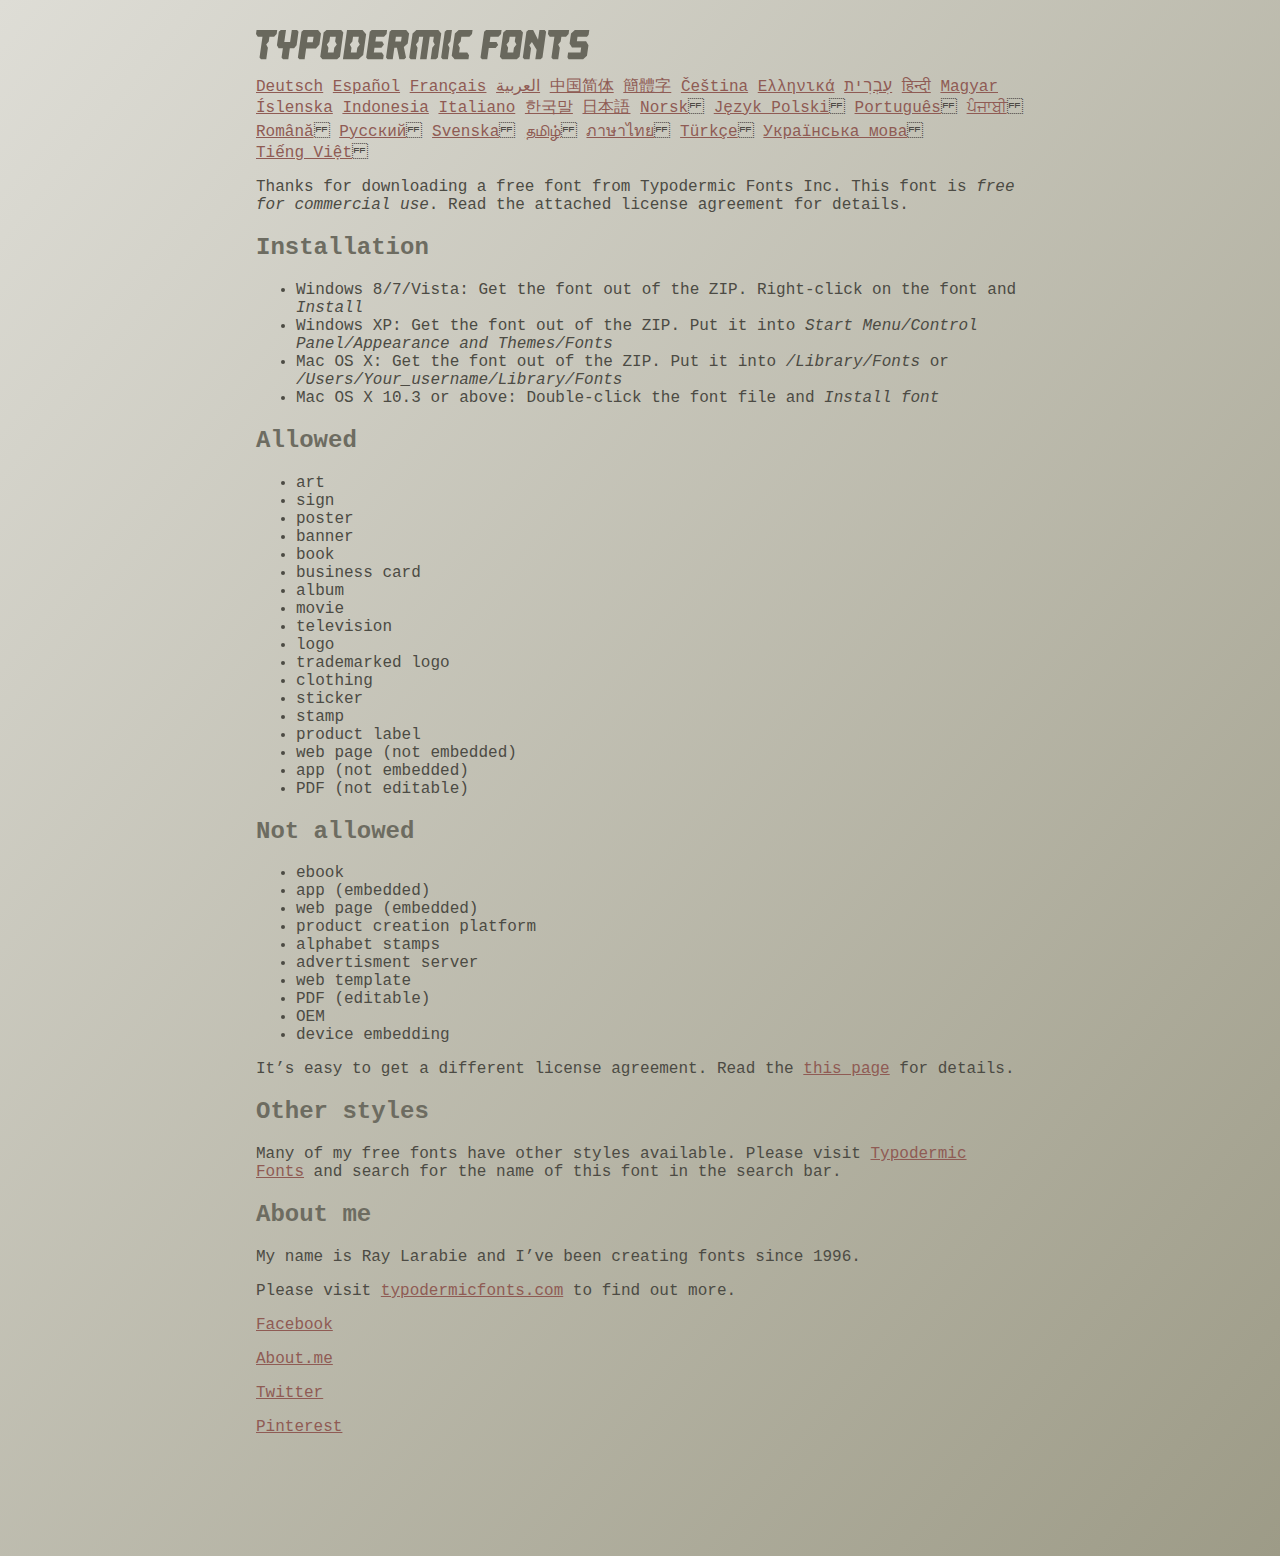
<file: My Project/Font/read-this.html>
<head>
<meta http-equiv="Content-Type" content="text/html; charset=utf-8">
<title>Typodermic Fonts Inc. Freeware Font instructions 2014</title>
<style type="text/css">
body {
	margin:30px 20% 120px 20%;
	padding:0px;
	font-family:Consolas, Courier, sans-serif;
	color:#4c4b44;
	background-color:#c2c1b3;

/* IE10 Consumer Preview */ 
background-image: -ms-linear-gradient(top left, #DEDDD6 0%, #9D9B87 100%);

/* Mozilla Firefox */ 
background-image: -moz-linear-gradient(top left, #DEDDD6 0%, #9D9B87 100%);

/* Opera */ 
background-image: -o-linear-gradient(top left, #DEDDD6 0%, #9D9B87 100%);

/* Webkit (Safari/Chrome 10) */ 
background-image: -webkit-gradient(linear, left top, right bottom, color-stop(0, #DEDDD6), color-stop(1, #9D9B87));

/* Webkit (Chrome 11+) */ 
background-image: -webkit-linear-gradient(top left, #DEDDD6 0%, #9D9B87 100%);

/* W3C Markup, IE10 Release Preview */ 
background-image: linear-gradient(to bottom right, #DEDDD6 0%, #9D9B87 100%);

	}
h2 {color:#6d6c61;}
a {color:#8f5b54;}
a:hover {color:#ffffff; background-color:#9a998c;}
</style>
</head>

<body>

<svg width="350px" height="30px">
	<path fill="#69685D" d="M0,4.006L0.554,0h20.674l-0.553,4.006l-2.559,2.772h-4.688l-0.682,4.816l-2.515,3.026l1.663,3.07
		l-1.62,11.594H4.987l-1.448-1.79l2.94-20.716H1.791L0,4.006z"/>
	<path fill="#69685D" d="M35.8,0h5.285l1.408,1.791l-1.876,13.343l-2.515,3.111h-4.264l-1.534,11.04h-5.286l-1.449-1.79l1.322-9.25
		h-4.263l-1.705-3.111l1.875-13.343L24.76,0h5.242l-1.706,12.064h5.799L35.8,0z"/>
	<path fill="#69685D" d="M62.09,0l2.899,3.453L63.412,14.58l-3.496,3.962h-9.805l-1.491,10.742h-5.244l-1.493-1.79l3.625-25.704
		L47.469,0H62.09z M50.965,12.362h5.797l0.81-5.583h-5.799L50.965,12.362z"/>
	<path fill="#69685D" d="M64.256,26.642l3.367-24.041L70.523,0h14.664l2.132,2.601l-3.368,24.041l-2.856,2.643H66.431L64.256,26.642
		z M73.335,11.595l-2.514,3.026l1.663,3.07l-0.683,4.816H77.6l0.68-4.816l2.516-3.07l-1.663-3.026l0.681-4.816h-5.796L73.335,11.595
		z"/>
	<path fill="#69685D" d="M86.926,29.285L91.017,0h15.518l3.581,4.307l-2.899,20.673l-4.774,4.305H86.926z M96.345,11.595
		l-2.515,3.026l1.664,3.07l-0.683,4.816h5.798l0.681-4.816l2.516-3.07l-1.663-3.026l0.681-4.816h-5.796L96.345,11.595z"/>
	<path fill="#69685D" d="M127.114,29.285h-15.473l-1.492-1.79l3.624-25.704L115.731,0h15.389l-0.554,4.006l-2.557,2.772h-7.971
		l-0.684,4.816h6.906l1.662,3.026l-2.515,3.111h-6.905l-0.683,4.775h8.057l1.791,2.771L127.114,29.285z"/>
	<path fill="#69685D" d="M150.21,0l2.898,3.453l-1.405,9.977l-3.881,3.452l2.217,10.613l-1.748,1.79h-4.944l-2.387-11.553h-2.6
		l-1.622,11.553h-5.241l-1.493-1.79l3.624-25.704L135.588,0H150.21z M145.691,6.779h-5.796l-0.683,4.816h5.799L145.691,6.779z"/>
	<path fill="#69685D" d="M159.92,29.285h-5.242l-1.492-1.79l3.41-24.042L160.432,0h21.911l2.897,3.453l-3.409,24.042l-1.876,1.79
		h-5.284l1.617-11.594l2.517-3.07l-1.662-3.026l0.681-4.816h-4.092l-3.154,22.506h-6.522l3.155-22.506h-4.134l-0.683,4.816
		l-2.515,3.026l1.663,3.07L159.92,29.285z"/>
	<path fill="#69685D" d="M191.879,29.285h-5.244l-1.492-1.79l3.624-25.704L190.728,0h5.242l-1.619,11.595l-2.516,3.026l1.663,3.07
		L191.879,29.285z"/>
	<path fill="#69685D" d="M213.018,25.279l-0.554,4.006h-13.854l-2.899-3.494l3.156-22.338L202.702,0h13.854l-0.555,4.006
		l-2.558,2.772h-8.1l-0.683,4.816l-2.515,3.026l1.663,3.07l-0.683,4.816h8.1L213.018,25.279z"/>
	<path fill="#69685D" d="M226.007,29.285l-1.492-1.79l3.624-25.704L230.1,0h15.473l-0.554,4.006l-2.557,2.772h-8.058l-0.724,5.115
		h6.818l1.664,3.07l-2.557,3.11h-6.82l-1.535,11.211H226.007z"/>
	<path fill="#69685D" d="M243.903,26.642l3.368-24.041L250.17,0h14.663l2.131,2.601l-3.367,24.041l-2.855,2.643h-14.664
		L243.903,26.642z M252.983,11.595l-2.516,3.026l1.662,3.07l-0.681,4.816h5.796l0.684-4.816l2.515-3.07l-1.664-3.026l0.684-4.816
		h-5.798L252.983,11.595z"/>
	<path fill="#69685D" d="M280.639,19.822l-4.731-7.758l-2.516,3.069l1.662,3.069l-1.533,11.082h-5.244l-1.493-1.79l3.626-25.704
		L272.37,0h4.773l4.902,9.677L283.41,0h5.285l1.407,1.791l-3.623,25.704l-1.877,1.79h-5.285L280.639,19.822z"/>
	<path fill="#69685D" d="M291.926,4.006L292.48,0h20.674l-0.554,4.006l-2.557,2.772h-4.691l-0.681,4.816l-2.516,3.026l1.664,3.07
		l-1.621,11.594h-5.285l-1.451-1.79l2.942-20.716h-4.689L291.926,4.006z"/>
	<path fill="#69685D" d="M325.168,17.478h-9.209l-2.387-3.923l1.45-10.102L318.857,0h14.452l-0.682,4.86l-1.621,1.918h-9.506
		l-0.64,4.561h9.208l2.388,3.878l-1.493,10.572l-3.836,3.494h-14.579l-1.107-1.917l0.682-4.86h12.362L325.168,17.478z"/>
</svg>

<br>

<p translate="no">

<a href="http://translate.google.com/translate?hl=en&sl=en&tl=de&u=http://typodermicfonts.com/wp-content/uploads/2014/02/read-this.html&sandbox=0&usg=ALkJrhivq6___mill12Uw6fPvMWyJxstkw">Deutsch</a>

<a href="http://translate.google.com/translate?hl=en&sl=en&tl=es&u=http://typodermicfonts.com/wp-content/uploads/2014/02/read-this.html&sandbox=0&usg=ALkJrhjAt3cpinDeMTX6Ro8UcZFqaE8K5Q">Español</a>

<a href="http://translate.google.com/translate?hl=en&sl=en&tl=fr&u=http://typodermicfonts.com/wp-content/uploads/2014/02/read-this.html&sandbox=0&usg=ALkJrhjObLPhFyyhwigF-dBoOZ3eXYdDsw">Français</a>

<a href="http://translate.google.com/translate?hl=en&sl=en&tl=ar&u=http://typodermicfonts.com/wp-content/uploads/2014/02/read-this.html&sandbox=0&usg=ALkJrhg2hs-st3zodt-AjmoeuPHfyJsTEg">العربية</a>

<a href="http://translate.google.com/translate?hl=en&sl=en&tl=zh-CN&u=http://typodermicfonts.com/wp-content/uploads/2014/02/read-this.html&sandbox=0&usg=ALkJrhiilVnjG1Ks0DN7UyRqbKExhxAT-Q">中国简体</a>

<a href="http://translate.google.com/translate?hl=en&sl=en&tl=zh-TW&u=http://typodermicfonts.com/wp-content/uploads/2014/02/read-this.html&sandbox=0&usg=ALkJrhiSCPRAYToARlHI4kxIK9eCIFKQhw">簡體字</a>

<a href="http://translate.google.com/translate?hl=en&sl=en&tl=cs&u=http://typodermicfonts.com/wp-content/uploads/2014/02/read-this.html&sandbox=0&usg=ALkJrhj3z2HOOmCXLT-ApYW2SCeBvTGvTA">Čeština</a>

<a href="http://translate.google.com/translate?hl=en&sl=en&tl=el&u=http://typodermicfonts.com/wp-content/uploads/2014/02/read-this.html&sandbox=0&usg=ALkJrhhoORG-43TvZ2NVrll3T0oyOZE0VA">Ελληνικά</a>

<a href="http://translate.google.com/translate?hl=en&sl=en&tl=iw&u=http://typodermicfonts.com/wp-content/uploads/2014/02/read-this.html&sandbox=0&usg=ALkJrhiP4kLXdDxVNuV6-9tHJ8Tbt-1xKw">עִבְרִית</a>

<a href="http://translate.google.com/translate?hl=en&sl=en&tl=hi&u=http://typodermicfonts.com/wp-content/uploads/2014/02/read-this.html&sandbox=0&usg=ALkJrhhJmUufReWrMTSaGKPPOqV7q5jpGQ">हिन्दी</a>

<a href="http://translate.google.com/translate?hl=en&sl=en&tl=hu&u=http://typodermicfonts.com/wp-content/uploads/2014/02/read-this.html&sandbox=0&usg=ALkJrhgfcL_UwP3jkr6Vvq35rkhETFuTug">Magyar</a>

<a href="http://translate.google.com/translate?hl=en&sl=en&tl=is&u=http://typodermicfonts.com/wp-content/uploads/2014/02/read-this.html&sandbox=0&usg=ALkJrhjpK9lELyRP50Vv3RNgqCJDb6d-GQ">Íslenska</a>

<a href="http://translate.google.com/translate?hl=en&sl=en&tl=id&u=http://typodermicfonts.com/wp-content/uploads/2014/02/read-this.html&sandbox=0&usg=ALkJrhiExV3gmyXBUVqcwNiGiUWQSRrgIQ">Indonesia</a>

<a href="http://translate.google.com/translate?hl=en&sl=en&tl=it&u=http://typodermicfonts.com/wp-content/uploads/2014/02/read-this.html&sandbox=0&usg=ALkJrhgMr2_uulaLYRSFz8C34rtcbN6XEg">Italiano</a>

<a href="http://translate.google.com/translate?hl=en&sl=en&tl=ko&u=http://typodermicfonts.com/wp-content/uploads/2014/02/read-this.html&sandbox=0&usg=ALkJrhhl_nNXiOMIiBERq879UXH1XYfZGw">한국말</a>

<a href="http://translate.google.com/translate?hl=en&ie=UTF8&prev=_t&sl=en&tl=ja&u=http://typodermicfonts.com/wp-content/uploads/2014/02/read-this.html&sandbox=0&usg=ALkJrhi2FvSFgSUub72-Sq2moIRAosCiLA">日本語</a>

<a href="http://translate.google.com/translate?hl=en&sl=en&tl=no&u=http://typodermicfonts.com/wp-content/uploads/2014/02/read-this.html&sandbox=0&usg=ALkJrhhnf9AGd5hfxwA04e1w-tfYPha1ww">Norsk</a>
<a href="http://translate.google.com/translate?hl=en&sl=en&tl=pl&u=http://typodermicfonts.com/wp-content/uploads/2014/02/read-this.html&sandbox=0&usg=ALkJrhjZTe5eJRrZffLe0zgqEHPrMb8pOQ">Język&nbsp;Polski</a>
<a href="http://translate.google.com/translate?hl=en&sl=en&tl=pt-BR&u=http://typodermicfonts.com/wp-content/uploads/2014/02/read-this.html&sandbox=0&usg=ALkJrhg-zp3i6AcZCv02ONjZ5YvkcCFDBw">Português</a>
<a href="http://translate.google.com/translate?hl=en&sl=en&tl=pa&u=http://typodermicfonts.com/wp-content/uploads/2014/02/read-this.html&sandbox=0&usg=ALkJrhhPEMoYvW59_DJT7y6fxgG2IMh23A">ਪੰਜਾਬੀ</a>
<a href="http://translate.google.com/translate?hl=en&sl=en&tl=ro&u=http://typodermicfonts.com/wp-content/uploads/2014/02/read-this.html&sandbox=0&usg=ALkJrhgD0R8zxuQQh-YmFpQTJdvjhAYm2A">Română</a>
<a href="http://translate.google.com/translate?hl=en&sl=en&tl=ru&u=http://typodermicfonts.com/wp-content/uploads/2014/02/read-this.html&sandbox=0&usg=ALkJrhgI6c7Pd-FCcipT4xc2NPTefj5JJg">Русский</a>
<a href="http://translate.google.com/translate?hl=en&sl=en&tl=sv&u=http://typodermicfonts.com/wp-content/uploads/2014/02/read-this.html&sandbox=0&usg=ALkJrhhA8gW_-rjCbZQ5TK46zFMB3_StEQ">Svenska</a>
<a href="http://translate.google.com/translate?hl=en&sl=en&tl=ta&u=http://typodermicfonts.com/wp-content/uploads/2014/02/read-this.html&sandbox=0&usg=ALkJrhiwxxCEPzu3pHBXP-fbTZaOzYqe3g">தமிழ்</a>
<a href="http://translate.google.com/translate?hl=en&sl=en&tl=th&u=http://typodermicfonts.com/wp-content/uploads/2014/02/read-this.html&sandbox=0&usg=ALkJrhjP1N1DRUB1M81k5mi5KnRtt5C2-Q">ภาษาไทย</a>
<a href="http://translate.google.com/translate?hl=en&sl=en&tl=tr&u=http://typodermicfonts.com/wp-content/uploads/2014/02/read-this.html&sandbox=0&usg=ALkJrhiTYbD039OWznCcGyQnMy89_v-1gA">Türkçe</a>
<a href="http://translate.google.com/translate?hl=en&sl=en&tl=uk&u=http%3A%2F%2Ftypodermicfonts.com%2Fwp-content%2Fuploads%2F2014%2F02%2Fread-this.html">Українська&nbsp;мова</a>
<a href="http://translate.google.com/translate?hl=en&sl=en&tl=vi&u=http://typodermicfonts.com/wp-content/uploads/2014/02/read-this.html&sandbox=0&usg=ALkJrhirTQPOLCZognLpxOvJQT_158y07A">Tiếng&nbsp;Việt</a>
</p>


<p>Thanks for downloading a free font from <span translate="no">Typodermic Fonts Inc.</span> This font is <em>free for commercial use</em>. Read the attached license agreement for details.</p>


<h2>Installation</h2>

<ul>
<li>Windows 8/7/Vista: Get the font out of the ZIP. Right-click on the font and <em>Install</em>
<li>Windows XP: Get the font out of the ZIP. Put it into <cite translate="no">Start Menu/Control Panel/Appearance and Themes/Fonts</cite>
<li>Mac OS X: Get the font out of the ZIP. Put it into <cite translate="no">/Library/Fonts</cite> or <cite translate="no">/Users/Your_username/Library/Fonts</cite>
<li>Mac OS X 10.3 or above: Double-click the font file and <em>Install font</em>
</ul>


<h2>Allowed</h2>

<ul>
<li>art
<li>sign
<li>poster
<li>banner
<li>book
<li>business card
<li>album
<li>movie
<li>television
<li>logo
<li>trademarked logo
<li>clothing
<li>sticker
<li>stamp
<li>product label
<li>web page (not embedded)
<li>app (not embedded)
<li>PDF (not editable)
</ul>

<h2>Not allowed</h2>

<ul>
<li>ebook
<li>app (embedded)
<li>web page (embedded)
<li>product creation platform
<li>alphabet stamps
<li>advertisment server
<li>web template
<li>PDF (editable)
<li>OEM
<li>device embedding
</ul>

<p>It&rsquo;s easy to get a different license agreement. Read the <a href="http://typodermicfonts.com/custom/">this page</a> for details.</p>

<h2>Other styles</h2>

<p>Many of my free fonts have other styles available. Please visit <a href="http://typodermicfonts.com">Typodermic Fonts</a> and search for the name of this font in the search bar.</p>


<h2>About me</h2>

<p>My name is <span translate="no">Ray Larabie</span> and I&rsquo;ve been creating fonts since 1996.</p>

<p>Please visit <a href="http://typodermicfonts.com">typodermicfonts.com</a> to find out more.</p>

<p translate="no"><a href="https://www.facebook.com/pages/Typodermic-Fonts/7153899975">Facebook</a></p>
<p translate="no"><a href="http://about.me/raylarabie/#">About.me</a></p>
<p translate="no"><p><a href="https://twitter.com/typodermic">Twitter</a></p>
<p translate="no"><p><a href="http://www.pinterest.com/plywood747/">Pinterest</a></p>

</body>
</file>
<file: My Project/style.css>
@font-face{
    font-family: "barbatrick";
    src:url(Font/barbatrick.ttf);
    font-style:normal;
    
}
@font-face{
    font-family: "Times_New_Roman_Gras_Italique_700";
    src:url(Font/Times_New_Roman_Gras_Italique_700.ttf);
    font-style:normal;
    
}
.bg-colour{
    background: linear-gradient(to right, #0066ff 0%, #99ccff 100%);

}
.bg_colour2{
    background: linear-gradient(to bottom, #0066ff 0%, #99ccff 100%);
}
.bg_icon_color2{
    color: #0D47A1;
}

.menu_colour{
    color: black !important;
}
.nav-link{
    margin-top: 10px;
    font-size: 20px;
    color: white !important;
    font-weight: bold !important;
    text-align: center !important; 
    margin: 4px 2px !important;
  transition: 0.3s !important;
}
.nav-link:hover {
    border-radius: 10px;
    background-color: #0D47A1;
  
}
.nav-link > p:hover{
    color: white !important;
}
.dropdown-item{
    
  transition: 0.3s !important;
    color: white !important;
    font-weight: bold !important;
    text-align: left!important; 
}
.dropdown-item:hover{
    
    background-color: #0D47A1 !important;
    color: white !important;
}
.fas:hover,.fab:hover{
    color: white;
    transition: 0.9s;
    transform: rotateZ(360deg);
}
.top_head{
    margin-left: 10px;
    color: black;
}
.murq_style{
    
    background: linear-gradient(to bottom right, #0066ff 0%, #99ccff 100%);
    border-radius: 5px;
}
.snd_slide{
    margin-top: 15px;
}
.Services{
    margin-top: 10px;
}
.card{
    height: auto !important;
    margin-bottom: 50px;
}
.card-img-top{
    margin-top: 15px !important;
}
.center_the_heading{
    text-align: center;
}
.align_icon{
    margin-top: 10px;
    text-align: center;
}
.space_bw_icon{
    margin-left: 15px;
}
.card{
  box-shadow: 2px 10px 12px #888888;
}
.container{
    margin-top: 20px;
}
.headings{
    font-family: barbatrick;   
}
.footer_headings{
    font-family:  Times_New_Roman_Gras_Italique_700;
}
.arrange{
    margin-top: 5px;
    font-size: 20px;
}
.card_icon{
    margin-left: 10px;
}
.footer{
    height: 200px;
    background-color: aqua;
}

.carousel-control-prev-icon,
.carousel-control-next-icon {
  height: 100px;
  width: 100px;
  outline: black;
  background-size: 100%, 100%;
  border-radius: 50%;
  border: 1px solid black;
  background-image: none;
}

.carousel-control-prev-icon{
    background: linear-gradient(to right, #0066ff 0%, #99ccff 100%);
}
.carousel-control-next-icon{
    background: linear-gradient(to left, #0066ff 0%, #99ccff 100%);
}
.carousel-control-next-icon:after
{
  content: '>';
  font-size: 55px;
  color: black;
}

.carousel-control-prev-icon:after {
  content: '<';
  font-size: 55px;
  color: black;
}
.gap{
    padding-top: 50px ;
    
    
}
</file>
<file: My Project/prac.css>
@font-face{
    font-family: "barbatrick";
    src:url(Font/barbatrick.ttf);
    font-style:normal;
    
}
@font-face{
    font-family: "Times_New_Roman_Gras_Italique_700";
    src:url(Font/Times_New_Roman_Gras_Italique_700.ttf);
    font-style:normal;
    
}
.bg-colour{
    background: linear-gradient(to right, #0066ff 0%, #99ccff 100%);

}
.bg_colour2{
    background: linear-gradient(to bottom, #0066ff 0%, #99ccff 100%);
}
.bg_icon_color2{
    color: #0D47A1;
}

.menu_colour{
    color: black !important;
}
.nav-link{
    margin-top: 10px;
    font-size: 20px;
    color: white !important;
    font-weight: bold !important;
    text-align: center !important; 
    margin: 4px 2px !important;
  transition: 0.3s !important;
}
.nav-link:hover {
    border-radius: 10px;
    background-color: #0D47A1;
  
}
.nav-link > p:hover{
    color: white !important;
}
.dropdown-item{
    
  transition: 0.3s !important;
    color: white !important;
    font-weight: bold !important;
    text-align: left!important; 
}
.dropdown-item:hover{
    
    background-color: #0D47A1 !important;
    color: white !important;
}
.fas:hover,.fab:hover{
    color: white;
    transition: 0.9s;
    transform: rotateZ(360deg);
}
.top_head{
    margin-left: 10px;
    color: black;
}
.murq_style{
    
    background: linear-gradient(to bottom right, #0066ff 0%, #99ccff 100%);
    border-radius: 5px;
}
.snd_slide{
    margin-top: 15px;
}
.Services{
    margin-top: 10px;
}
.card{
    height: auto !important;
    margin-bottom: 50px;
}
.card-img-top{
    margin-top: 15px !important;
}
.center_the_heading{
    text-align: center;
}
.align_icon{
    margin-top: 10px;
    text-align: center;
}
.space_bw_icon{
    margin-left: 15px;
}
.card{
  box-shadow: 2px 10px 12px #888888;
}
.container{
    margin-top: 20px;
}
.headings{
    font-family: barbatrick;   
}
.footer_headings{
    font-family:  Times_New_Roman_Gras_Italique_700;
}
.arrange{
    margin-top: 5px;
    font-size: 20px;
}
.card_icon{
    margin-left: 10px;
}
.footer{
    height: 200px;
    background-color: aqua;
}

.carousel-control-prev-icon,
.carousel-control-next-icon {
  height: 100px;
  width: 100px;
  outline: black;
  background-size: 100%, 100%;
  border-radius: 50%;
  border: 1px solid black;
  background-image: none;
}

.carousel-control-prev-icon{
    background: linear-gradient(to right, #0066ff 0%, #99ccff 100%);
}
.carousel-control-next-icon{
    background: linear-gradient(to left, #0066ff 0%, #99ccff 100%);
}
.carousel-control-next-icon:after
{
  content: '>';
  font-size: 55px;
  color: black;
}

.carousel-control-prev-icon:after {
  content: '<';
  font-size: 55px;
  color: black;
}
.gap{
    padding-top: 50px ;
    
    
}
</file>
